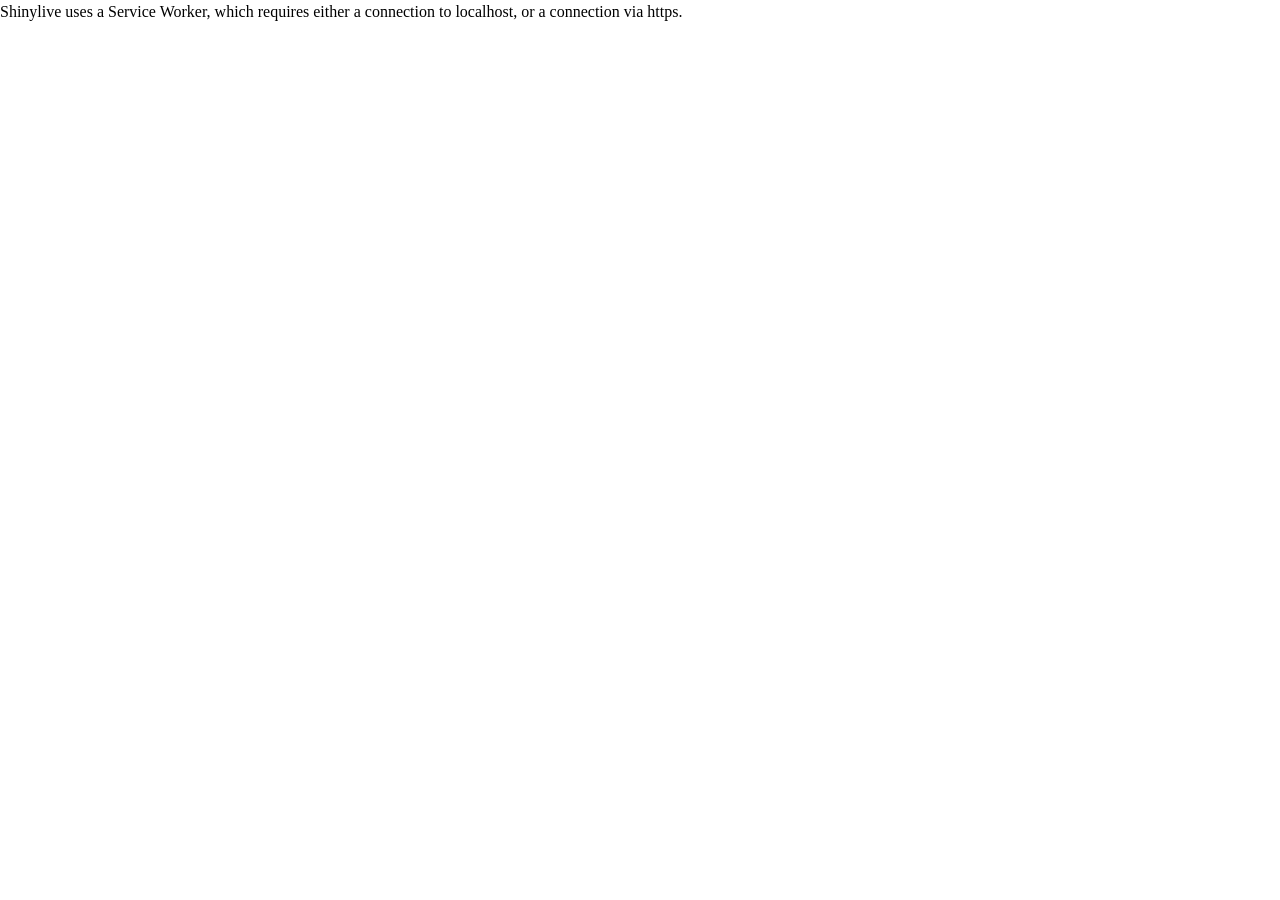
<file: docs/index.html>
<!doctype html>
<html lang="en">
  <head>
    <meta charset="UTF-8" />
    <meta name="viewport" content="width=device-width, initial-scale=1.0" />
    <title>Schizomida Trait Data Base (STDB)</title>
    <script
      src="./shinylive/load-shinylive-sw.js"
      type="module"
    ></script>
    <script type="module">
      import { runExportedApp } from "./shinylive/shinylive.js";
      runExportedApp({
        id: "root",
        appEngine: "r",
        relPath: "",
      });
    </script>
    <link rel="stylesheet" href="./shinylive/style-resets.css" />
    <link rel="stylesheet" href="./shinylive/shinylive.css" />
    <link rel="icon" type="image/png" href="/Schizomida/favicon-96x96.png" sizes="96x96" />
    <link rel="icon" type="image/svg+xml" href="/Schizomida/favicon.svg" />
    <link rel="shortcut icon" href="/Schizomida/favicon.ico" />
    <link rel="apple-touch-icon" sizes="180x180" href="/Schizomida/apple-touch-icon.png" />
    <link rel="manifest" href="/Schizomida/site.webmanifest" />
    <link rel="shortcut icon" type="image/ico" href="/favicon.ico"/>
    <meta name="viewport" content="width=device-width, initial-scale=1, orientation=auto"/>
    <meta name="description" content="The Schizomida Trait Data Base hosts taxonomic and morphological data on extant and extinct short-tailed whip-scorpions. The Data Base and website infrastructure are entirely open-source. The Data Base is hosted as a webapp using the shiny R framework and the webR/shinylive serverless infrastructure."/>
    <meta name="github-repo" content="willgearty/Schizomida"/>
    <meta name="twitter:title" content="Schizomida Trait Data Base (STDB)"/>
    <meta name="twitter:description" content="The Schizomida Trait Data Base hosts taxonomic and morphological data on extant and extinct short-tailed whip-scorpions. The Data Base and website infrastructure are entirely open-source. The Data Base is hosted as a webapp using the shiny R framework and the webR/shinylive serverless infrastructure."/>
    <meta name="twitter:url" content="https://williamgearty.com/Schizomida/"/>
    <meta name="twitter:image" content="https://williamgearty.com/Schizomida/schizomida.png"/>
    <meta name="twitter:image:alt" content="A photo of Bucinozomus hortuspalmarum (c) Melvyn Yeo"/>
    <meta name="twitter:card" content="summary"/>
    <meta name="twitter:creator" content="@willgearty"/>
    <meta name="twitter:site" content="@willgearty"/>
    <meta property="og:title" content="Schizomida Trait Data Base (STDB)"/>
    <meta property="og:description" content="The Schizomida Trait Data Base hosts taxonomic and morphological data on extant and extinct short-tailed whip-scorpions. The Data Base and website infrastructure are entirely open-source. The Data Base is hosted as a webapp using the shiny R framework and the webR/shinylive serverless infrastructure."/>
    <meta property="og:url" content="https://williamgearty.com/Schizomida/"/>
    <meta property="og:image" content="https://williamgearty.com/Schizomida/schizomida.png"/>
    <meta property="og:image:alt" content="A photo of Bucinozomus hortuspalmarum (c) Melvyn Yeo"/>
    <meta property="og:type" content="website"/>
    <meta property="og:locale" content="en_US"/>
    <meta property="article:author" content="William Gearty"/>
    <meta property="article:author" content="Sandro Pascal Müller"/>
    <meta property="article:author" content="Ilian De Francesco Magnussen"/>
    <!-- Google tag (gtag.js) -->
    <script async src='https://www.googletagmanager.com/gtag/js?id=G-B48C68KGQJ'></script>
    <script>
      window.dataLayer = window.dataLayer || [];
      function gtag(){dataLayer.push(arguments);}
      gtag('js', new Date());
      gtag('config', 'G-B48C68KGQJ');
    </script>
  </head>
  <body>
    
    <div style="height: 100vh; width: 100vw" id="root"></div>
    
  </body>
</html>
</file>
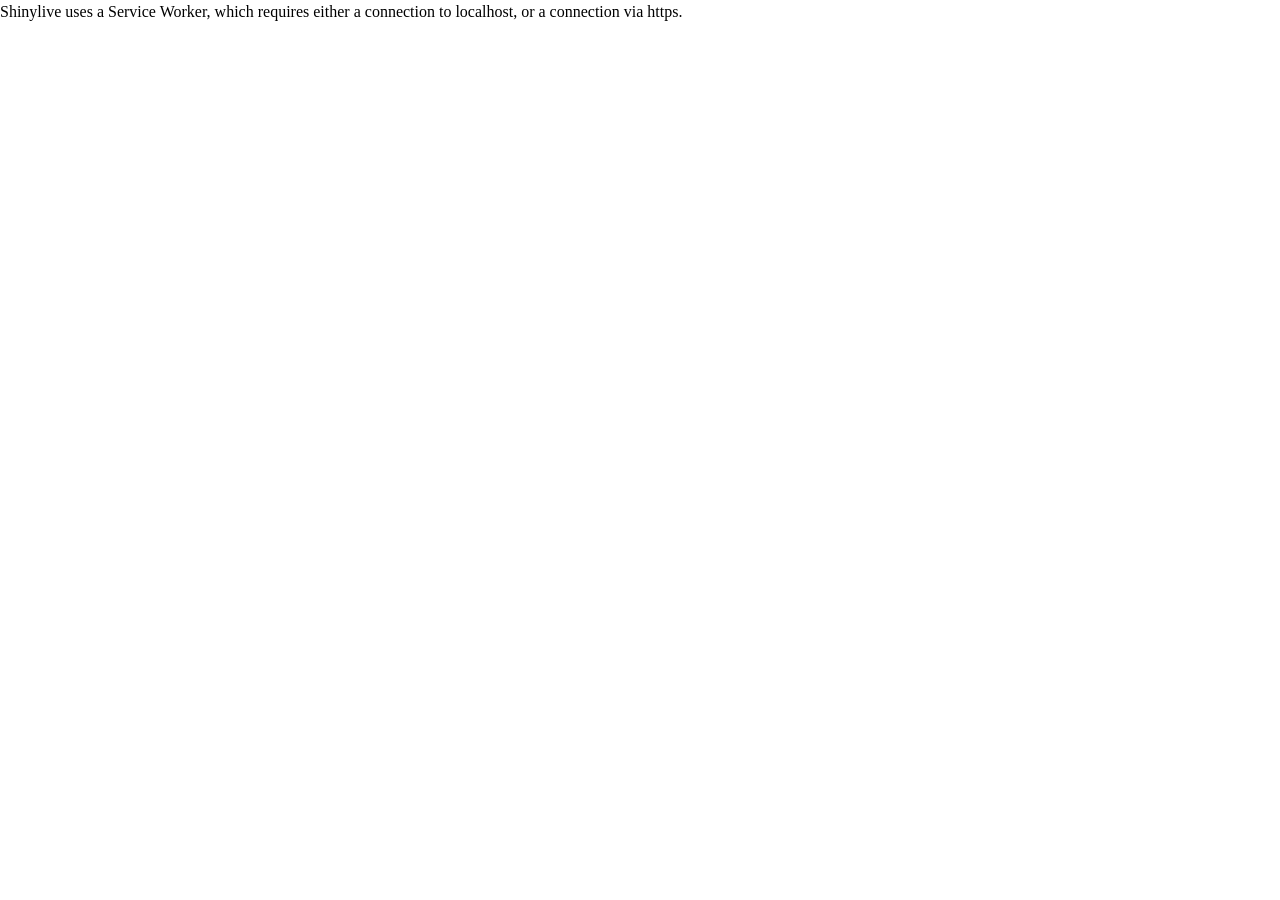
<file: site/index.html>
<!DOCTYPE html>
<html lang="en">
  <head>
    <meta charset="UTF-8" />
    <meta name="viewport" content="width=device-width, initial-scale=1.0" />
    <title>Shiny App</title>
    <script
      src="./shinylive/load-shinylive-sw.js"
      type="module"
    ></script>
    <script type="module">
      import { runApp } from "./shinylive/shinylive.js";
      const response = await fetch("./app.json");
      if (!response.ok) {
        throw new Error("HTTP error loading app.json: " + response.status);
      }
      const appFiles = await response.json();

      const appRoot = document.getElementById("root");
      runApp(appRoot, "viewer", {startFiles: appFiles}, "r");
    </script>
    <link rel="stylesheet" href="./shinylive/style-resets.css" />
    <link rel="stylesheet" href="./shinylive/shinylive.css" />
  </head>
  <body>
    <div style="height: 100vh; width: 100vw" id="root"></div>
  </body>
</html>
</file>
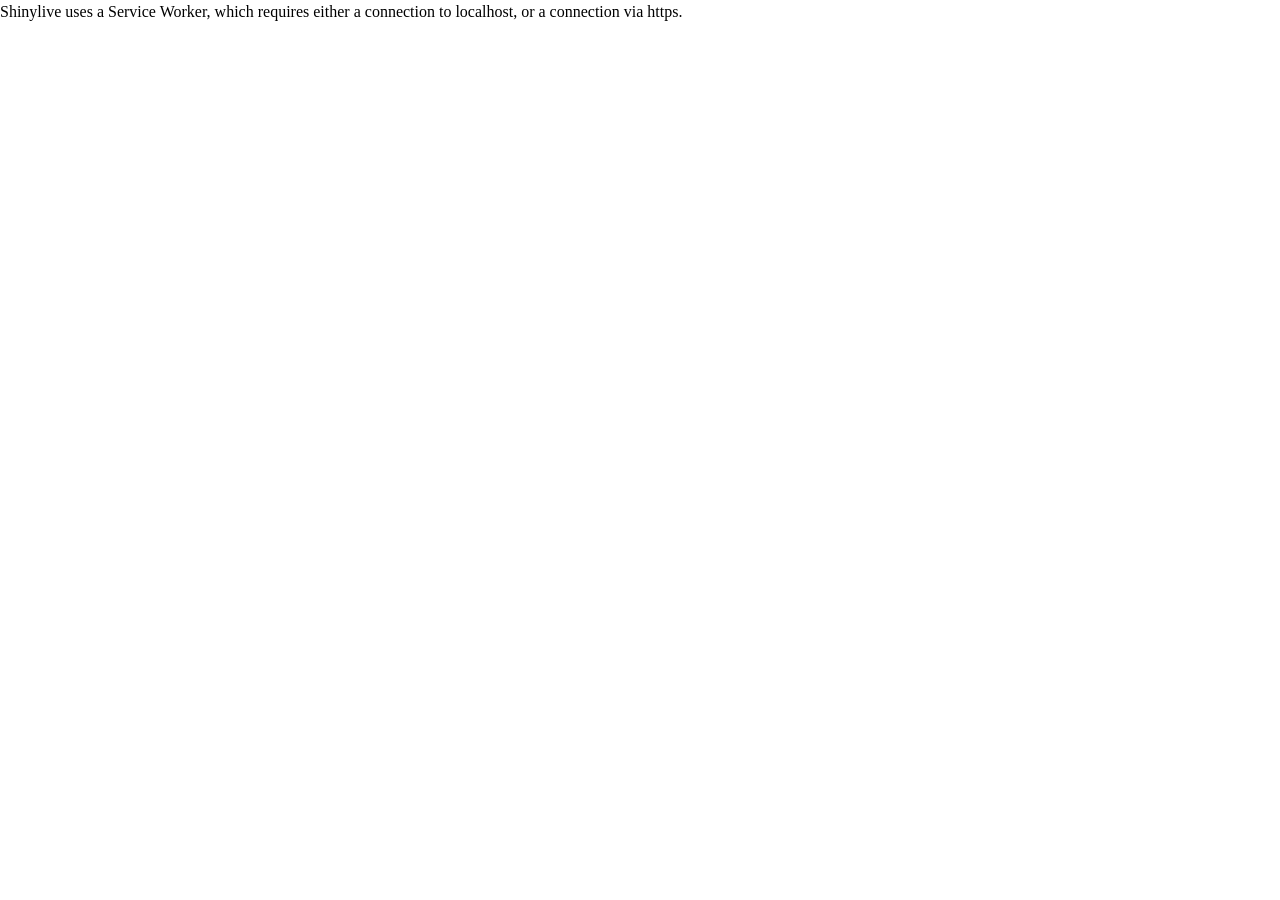
<file: docs/edit/index.html>
<!doctype html>
<html xmlns="http://www.w3.org/1999/xhtml" lang="en">
  <head>
    <title>Redirect to editable app</title>
    <meta
      http-equiv="refresh"
      content="0;URL='../index.html?_shinylive-mode=editor-terminal-viewer'"
    />
  </head>
  <body></body>
</html>
</file>
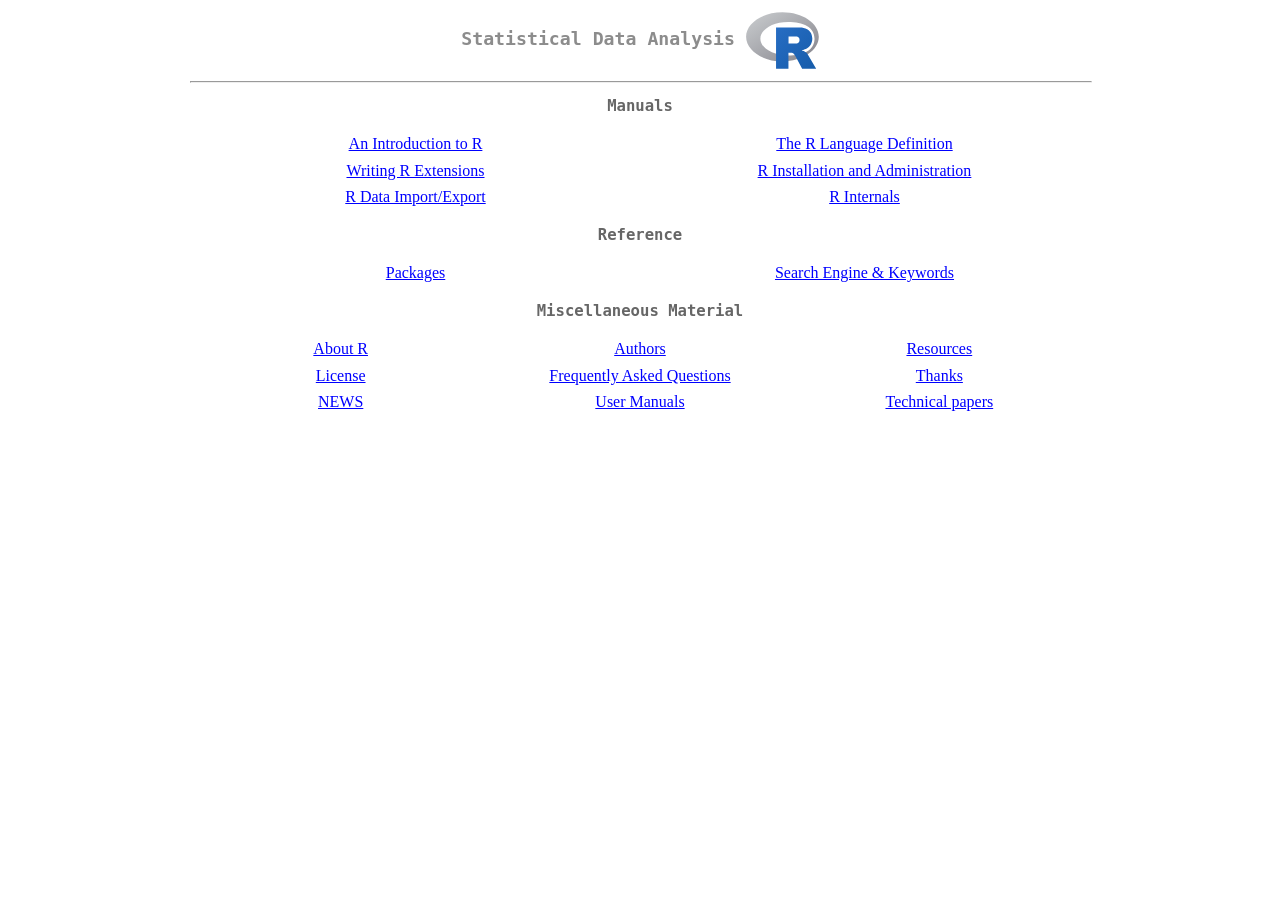
<file: site/shinylive/webr/vfs/usr/lib/R/doc/html/index.html>
<!DOCTYPE html>
<html>
<head>
<title>The R Language</title>
<meta http-equiv="Content-Type" content="text/html; charset=utf-8" />
<meta name="viewport" content="width=device-width, initial-scale=1.0, user-scalable=yes" />
<link rel="stylesheet" type="text/css" href="R.css" />
</head>
<body>
<div class="container">

<h1>Statistical Data Analysis
<img class="toplogo" src="Rlogo.svg" alt="[R logo]"> 
</h1>

<hr style="width: 100%;">

<h2>Manuals</h2>

<table style="width: 100%;">
  <tr>
    <td style="text-align: center; width: 50%;">
    <a href="../manual/R-intro.html">An Introduction to R</a>
    </td>
    <td style="text-align: center; width: 50%;">
    <a href="../manual/R-lang.html">The R Language Definition</a>
    </td>
  </tr>
  <tr>
    <td style="text-align: center; width: 50%;">
    <a href="../manual/R-exts.html">Writing R Extensions</a>
    </td>
    <td style="text-align: center; width: 50%;">
    <a href="../manual/R-admin.html">R Installation and Administration</a>
    </td>
  </tr>  
  <tr>
    <td style="text-align: center; width: 50%;">
    <a href="../manual/R-data.html">R Data Import/Export</a>
    </td>
    <td style="text-align: center; width: 50%;">
    <a href="../manual/R-ints.html">R Internals</a>
    </td>
  </tr>
</table>


<h2>Reference</h2>

<table style="width: 100%;">
<tr>
<td style="text-align: center; width: 50%;"><a href="packages.html">Packages</a></td>
<td style="text-align: center; width: 50%;"><a href="Search.html">Search Engine &amp; Keywords</a></td>
</tr>
</table>

<h2>Miscellaneous Material</h2>

<table style="width: 100%;">
<tr>
<td style="text-align: center; width: 33%;"><a href="about.html">About R</a> </td>
<td style="text-align: center; width: 33%;"><a href="../AUTHORS">Authors</a> </td>
<td style="text-align: center; width: 33%;"><a href="resources.html">Resources</a></td>
</tr>
<tr>
<td style="text-align: center; width: 33%;"><a href="../COPYING">License</a></td>
<td style="text-align: center; width: 33%;"><a href="../manual/R-FAQ.html">Frequently Asked Questions</a> </td>
<td style="text-align: center; width: 33%;"><a href="../THANKS">Thanks</a> </td>
</tr>
<tr>
<td style="text-align: center; width: 33%;"><a href="NEWS.html">NEWS</a></td>
<td style="text-align: center; width: 33%;"><a href="UserManuals.html">User Manuals</a></td>
<td style="text-align: center; width: 33%;"><a href="http://developer.R-project.org/TechDocs">Technical papers</a></td>
</tr>
</table>

</div>
</body>
</html>
</file>
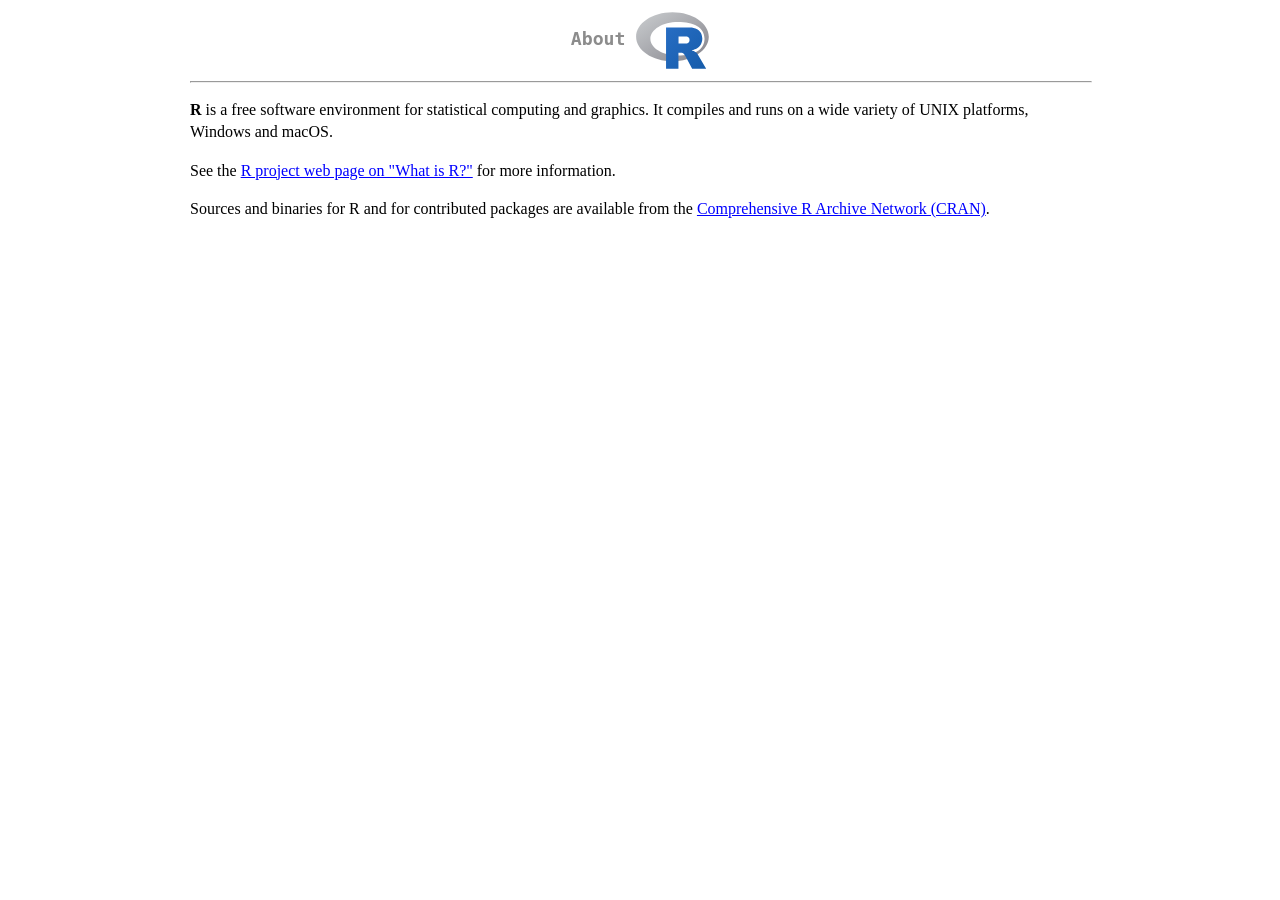
<file: site/shinylive/webr/vfs/usr/lib/R/doc/html/about.html>
<!DOCTYPE html>
<html>
<head>
<title>R: About R</title>
<meta http-equiv="Content-Type" content= "text/html; charset=us-ascii" />
<meta name="viewport" content="width=device-width, initial-scale=1.0, user-scalable=yes" />
<link rel="stylesheet" type="text/css" href="R.css" />
</head>
<body>
<div class="container">

<h1>About <img class="toplogo" src="Rlogo.svg" alt="[R logo]"></h1>

<hr style="width: 100%;">

<p>
<b>R</b> is a free software environment for statistical computing and
graphics.  It compiles and runs on a wide variety of UNIX platforms,
Windows and macOS.
</p>

<p>
See the 
<a href="https://www.R-project.org/about.html">R project web page on
  "What is R?"</a> 
for more information.
</p>

<p>
Sources and binaries for R and for contributed packages are available
from the 
<a href="https://CRAN.R-project.org">Comprehensive R Archive Network
  (CRAN)</a>.
</p>

</div>
</body>
</html>
</file>
<file: docs/shinylive/shinylive.css>
/* Shinylive 0.10.8
// Copyright 2026 Posit, PBC */
/* src/Components/App.css */
@font-face {
  font-family: "Source Sans Pro";
  src: url("./SourceSansPro-Regular.otf-PVQ5ZP77.woff2") format("woff2");
  font-weight: normal;
  font-style: normal;
}
:root {
  --colors-grey: grey;
  --colors-blue: #007bc2;
  --colors-blue-dark: hsl(207, 69%, 35%);
  --colors-red: #c10000;
  --colors-white: white;
  --colors-bg: white;
  --colors-fg: #333;
  --font-face:
    "Source Sans Pro",
    Arial,
    Helvetica,
    sans-serif;
  --font-size: 14px;
  --font-mono-face:
    Menlo,
    Monaco,
    Consolas,
    "Liberation Mono",
    "Courier New",
    monospace;
  --font-mono-size: 12px;
  --panel-roundness: 5px;
  --button-roundness: 5px;
  --container-roundness: calc(var(--panel-roundness) * 1.4);
  --shadow-color: 0deg 0% 56%;
  --shadow-elevation-low:
    0.3px 0.4px 0.6px hsl(var(--shadow-color) / 0.34),
    0.5px 0.7px 1px -1.2px hsl(var(--shadow-color) / 0.34),
    1.2px 1.7px 2.3px -2.5px hsl(var(--shadow-color) / 0.34);
  --shadow-elevation-medium:
    0.3px 0.4px 0.6px hsl(var(--shadow-color) / 0.36),
    1px 1.4px 1.9px -0.8px hsl(var(--shadow-color) / 0.36),
    2.6px 3.4px 4.8px -1.7px hsl(var(--shadow-color) / 0.36),
    6.2px 8.3px 11.7px -2.5px hsl(var(--shadow-color) / 0.36);
}
.shinylive-container {
  --pad: 2px;
  height: 100%;
  width: 100%;
  min-height: 100px;
  min-width: 400px;
  padding: var(--pad);
  border-radius: var(--container-roundness);
  background-color: #e6e6e6;
}
.shinylive-container.viewer {
  --pad: 0;
  min-width: unset;
}
.shinylive-container > div {
  border-radius: var(--panel-roundness);
  background-color: var(--colors-bg);
}
.shinylive-example-selector {
  grid-area: exampleselector;
}
.shinylive-editor {
  grid-area: editor;
}
.shinylive-terminal {
  grid-area: terminal;
}
.shinylive-viewer {
  grid-area: viewer;
}
button {
  background-color: var(--colors-blue);
  color: var(--colors-white);
  font-family: var(--font-face);
  font-size: var(--font-size);
  border-style: solid;
  border-color: var(--colors-white);
  border-radius: var(--button-roundness);
  cursor: pointer;
  padding: 0.2rem 0.5rem;
}
button:disabled {
  cursor: default;
  background-color: #c8c8c8;
}
.shinylive-container.editor-cell {
  padding: 0;
}
.shinylive-container.editor-cell .shinylive-editor {
  border-bottom-right-radius: 0;
  border-bottom-left-radius: 0;
}
.shinylive-container.editor-cell .shinylive-output-cell {
  border-top: 2px solid #eeeff2;
  border-top-right-radius: 0;
  border-top-left-radius: 0;
}
.shinylive-container.editor-cell .shinylive-output-cell .rendered-html {
  padding: 2px 12px 3px 12px;
}
.shinylive-container.editor-cell .shinylive-output-cell pre.output-content {
  border-top-right-radius: 0;
  border-top-left-radius: 0;
  background-color: #eeeff2;
  font-size: 13px;
  line-height: 1.8;
  padding: 2px 12px 5px 12px;
  margin-bottom: 0;
  color: #666;
}
.shinylive-container.editor-cell .editor-container {
  padding: 0;
}
.shinylive-container.editor-cell .cm-scroller {
  padding: 12px 12px 4px 12px;
}

/* src/Components/ExampleSelector.css */
.shinylive-example-selector {
  padding: 3px 3px 3px 8px;
  font-family: var(--font-face);
  --indent: 8px;
  --divider-color: #f1f1f1;
}
.shinylive-example-selector > .categories {
  height: 100%;
  overflow-y: auto;
  padding: var(--indent);
}
.shinylive-example-selector > .categories .category-title {
  color: var(--colors-blue, blue);
  margin-top: calc(var(--indent) * 2);
}
.shinylive-example-selector .example {
  --v-pad: calc(var(--indent));
  --h-pad: calc(var(--indent) * 2);
  padding-left: var(--h-pad);
  padding-top: var(--v-pad);
  padding-bottom: var(--v-pad);
  cursor: default;
  position: relative;
  --sidebar-color: var(--colors-grey);
  --sidebar-indent: calc(var(--indent) / 1.3);
  --sidebar-w: 1px;
}
.shinylive-example-selector .example > a {
  text-decoration: unset;
  color: unset;
  cursor: unset;
}
.shinylive-example-selector .example:hover:not(.selected) {
  cursor: pointer;
}
.shinylive-example-selector .example.selected,
.shinylive-example-selector .example:hover {
  --sidebar-w: 4px;
}
.shinylive-example-selector .example.selected {
  --sidebar-color: var(--colors-blue, blue);
}
.shinylive-example-selector .example:before {
  content: "";
  position: absolute;
  height: 70%;
  top: 15%;
  width: var(--sidebar-w);
  border-radius: var(--button-roundness, 5px);
  left: calc(var(--sidebar-indent) - var(--sidebar-w) - 1px);
  background-color: var(--sidebar-color);
}
.shinylive-example-selector .example .title {
  font-weight: 500;
}
.shinylive-example-selector .example .about {
  color: var(--colors-grey, grey);
  font-size: small;
  font-style: italic;
  font-weight: 400;
}
.shinylive-example-selector > .categories > section > .divider {
  width: 100%;
  height: 1px;
  background-color: var(--divider-color);
}

/* src/Components/HeaderBar.css */
.HeaderBar {
  height: 30px;
  padding: 3px 8px;
  background-color: #007BC2;
  font-family: var(--font-face);
  font-size: 1.1rem;
  color: var(--colors-white);
  display: flex;
}
.HeaderBar > a.page-title {
  display: inherit;
  color: var(--colors-white);
  text-decoration: none;
  flex-direction: row;
  margin-right: auto;
}
.HeaderBar .shiny-logo {
  height: 22px;
  display: inline-block;
  margin-right: 6px;
  margin-left: 4px;
  margin-top: 1px;
}
.HeaderBar > div {
  flex-direction: row;
  margin-right: 1rem;
}
.HeaderBar button.code-run-button {
  border: none;
  font-size: 0.9rem;
  padding: 0.2rem 0.5rem;
  background-color: transparent;
  white-space: nowrap;
  fill: rgba(255, 255, 255, 0.8);
}
.HeaderBar button.code-run-button svg.shinylive-icon {
  font-size: 1em;
}
.HeaderBar button.code-run-button span.button-label {
  vertical-align: 0.15em;
  margin-left: 0.3em;
}
.HeaderBar .code-run-button:hover {
  color: var(--colors-white);
  fill: var(--colors-white);
}

/* src/Components/Icons.css */
.shinylive-icon {
  display: inline-block;
  height: 1em;
}

/* src/Components/OutputCell.css */
.shinylive-output-cell div.rendered-html table {
  border: none;
  border-collapse: collapse;
  border-spacing: 0;
  color: black;
  font-size: 90%;
  table-layout: fixed;
}
.shinylive-output-cell div.rendered-html thead {
  border-bottom: 1px solid black;
  vertical-align: bottom;
}
.shinylive-output-cell div.rendered-html tr,
.shinylive-output-cell div.rendered-html th,
.shinylive-output-cell div.rendered-html td {
  text-align: right;
  vertical-align: middle;
  padding: 0.5em 0.5em;
  line-height: normal;
  white-space: normal;
  max-width: none;
  border: none;
}
.shinylive-output-cell div.rendered-html th {
  font-weight: bold;
}
.shinylive-output-cell div.rendered-html tbody tr:nth-child(odd) {
  background: #f5f5f5;
}
.shinylive-output-cell div.rendered-html tbody tr:hover {
  background: rgba(66, 165, 245, 0.2);
}

/* src/Components/ResizableGrid/ResizableGrid.css */
.ResizableGrid {
  --pad: 2px;
  --panel-gap: 3px;
  --sizer-margin-offset: calc(-1 * var(--panel-gap));
  --expansion-scale: 3;
  height: 100%;
  width: 100%;
  min-height: 80px;
  min-width: 400px;
  display: grid;
  padding: 0;
  gap: var(--panel-gap);
  position: relative;
}
.ResizableGrid > * {
  min-width: 0;
  min-height: 0;
}
div.ResizableGrid--col-sizer,
div.ResizableGrid--row-sizer {
  opacity: 0;
  position: relative;
  transition: transform 1s 0.5s;
}
.ResizableGrid--col-sizer {
  grid-row: 1/-1;
  width: var(--panel-gap);
  margin-left: var(--sizer-margin-offset);
  height: 100%;
  cursor: ew-resize;
}
.ResizableGrid--row-sizer {
  grid-column: 1/-1;
  height: var(--panel-gap);
  margin-top: var(--sizer-margin-offset);
  width: 100%;
  cursor: ns-resize;
}
.ResizableGrid--col-sizer:hover,
.ResizableGrid--row-sizer:hover {
  z-index: 9999;
  transition: transform 0s;
}
.ResizableGrid--col-sizer:hover {
  transform: scaleX(var(--expansion-scale));
}
.ResizableGrid--row-sizer:hover {
  transform: scaleY(var(--expansion-scale));
}
div#size-detection-cell {
  width: 100%;
  height: 100%;
  grid-row: 1/-1;
  grid-column: 1/-1;
}

/* node_modules/xterm/css/xterm.css */
.xterm {
  cursor: text;
  position: relative;
  user-select: none;
  -ms-user-select: none;
  -webkit-user-select: none;
}
.xterm.focus,
.xterm:focus {
  outline: none;
}
.xterm .xterm-helpers {
  position: absolute;
  top: 0;
  z-index: 5;
}
.xterm .xterm-helper-textarea {
  padding: 0;
  border: 0;
  margin: 0;
  position: absolute;
  opacity: 0;
  left: -9999em;
  top: 0;
  width: 0;
  height: 0;
  z-index: -5;
  white-space: nowrap;
  overflow: hidden;
  resize: none;
}
.xterm .composition-view {
  background: #000;
  color: #FFF;
  display: none;
  position: absolute;
  white-space: nowrap;
  z-index: 1;
}
.xterm .composition-view.active {
  display: block;
}
.xterm .xterm-viewport {
  background-color: #000;
  overflow-y: scroll;
  cursor: default;
  position: absolute;
  right: 0;
  left: 0;
  top: 0;
  bottom: 0;
}
.xterm .xterm-screen {
  position: relative;
}
.xterm .xterm-screen canvas {
  position: absolute;
  left: 0;
  top: 0;
}
.xterm .xterm-scroll-area {
  visibility: hidden;
}
.xterm-char-measure-element {
  display: inline-block;
  visibility: hidden;
  position: absolute;
  top: 0;
  left: -9999em;
  line-height: normal;
}
.xterm.enable-mouse-events {
  cursor: default;
}
.xterm.xterm-cursor-pointer,
.xterm .xterm-cursor-pointer {
  cursor: pointer;
}
.xterm.column-select.focus {
  cursor: crosshair;
}
.xterm .xterm-accessibility,
.xterm .xterm-message {
  position: absolute;
  left: 0;
  top: 0;
  bottom: 0;
  right: 0;
  z-index: 10;
  color: transparent;
  pointer-events: none;
}
.xterm .live-region {
  position: absolute;
  left: -9999px;
  width: 1px;
  height: 1px;
  overflow: hidden;
}
.xterm-dim {
  opacity: 1 !important;
}
.xterm-underline-1 {
  text-decoration: underline;
}
.xterm-underline-2 {
  text-decoration: double underline;
}
.xterm-underline-3 {
  text-decoration: wavy underline;
}
.xterm-underline-4 {
  text-decoration: dotted underline;
}
.xterm-underline-5 {
  text-decoration: dashed underline;
}
.xterm-overline {
  text-decoration: overline;
}
.xterm-overline.xterm-underline-1 {
  text-decoration: overline underline;
}
.xterm-overline.xterm-underline-2 {
  text-decoration: overline double underline;
}
.xterm-overline.xterm-underline-3 {
  text-decoration: overline wavy underline;
}
.xterm-overline.xterm-underline-4 {
  text-decoration: overline dotted underline;
}
.xterm-overline.xterm-underline-5 {
  text-decoration: overline dashed underline;
}
.xterm-strikethrough {
  text-decoration: line-through;
}
.xterm-screen .xterm-decoration-container .xterm-decoration {
  z-index: 6;
  position: absolute;
}
.xterm-screen .xterm-decoration-container .xterm-decoration.xterm-decoration-top-layer {
  z-index: 7;
}
.xterm-decoration-overview-ruler {
  z-index: 8;
  position: absolute;
  top: 0;
  right: 0;
  pointer-events: none;
}
.xterm-decoration-top {
  z-index: 2;
  position: relative;
}

/* src/Components/Terminal.css */
.shinylive-terminal.terminal {
  height: 100%;
  position: relative;
  overflow: hidden;
  padding: 0.5rem;
  --color: #333;
  --background: white;
  --size: 1;
  --font:
    Menlo,
    Monaco,
    Consolas,
    "Liberation Mono",
    "Courier New",
    monospace;
}
.xterm {
  padding: 8px;
}

/* src/Components/LoadingAnimation.css */
.loading-animation {
  --animation-start-color: #fafafa;
  --animation-end-color: #cccccc;
  --hex-width: 16px;
  background-color: inherit;
  box-shadow: inherit;
  text-align: center;
  font-size: 0;
  -webkit-animation: loading-animation-fade-in 1s;
  animation: loading-animation-fade-in 1s;
}
.loading-animation .hex {
  display: inline-block;
  position: relative;
  width: var(--hex-width);
  height: calc(0.57735 * var(--hex-width));
  margin: calc(0.216 * var(--hex-width)) calc(var(--hex-width) / 12);
  background-color: var(--animation-start-color);
  vertical-align: middle;
  -webkit-animation: loading-animation-pulse 3.75s infinite;
  animation: loading-animation-pulse 3.75s infinite;
}
.loading-animation .hex::before,
.loading-animation .hex::after {
  content: "";
  display: block;
  position: absolute;
  width: calc(0.7071 * var(--hex-width));
  height: calc(0.7071 * var(--hex-width));
  background-color: inherit;
  transform-origin: 0 0;
  transform: scaleY(0.57735) rotate(-45deg);
  animation: inherit;
}
.loading-animation .hex::before {
  top: 0;
}
.loading-animation .hex::after {
  top: calc(0.57735 * var(--hex-width));
}
.loading-animation .hex:nth-of-type(2n) {
  -webkit-animation-delay: 0s;
  animation-delay: 0s;
}
.loading-animation .hex:nth-of-type(2n+1) {
  -webkit-animation-delay: -1.1s;
  animation-delay: -1.05s;
}
.loading-animation .hex:nth-of-type(2n+2) {
  -webkit-animation-delay: -1.97s;
  animation-delay: -1.97s;
}
.loading-animation .hex:nth-of-type(2n+3) {
  -webkit-animation-delay: -1.8s;
  animation-delay: -1.8s;
}
.loading-animation .hex:nth-of-type(2n+4) {
  -webkit-animation-delay: -1.1s;
  animation-delay: -1.1s;
}
.loading-animation .hex:nth-of-type(2n+5) {
  -webkit-animation-delay: -1.1s;
  animation-delay: -1.1s;
}
.loading-animation .hex:nth-of-type(2n+6) {
  -webkit-animation-delay: -1.8s;
  animation-delay: -1.8s;
}
.loading-animation .hex:nth-of-type(2n+7) {
  -webkit-animation-delay: -1.7s;
  animation-delay: -1.7s;
}
.loading-animation .hex:nth-of-type(2n+8) {
  -webkit-animation-delay: -1.2s;
  animation-delay: -1.2s;
}
.loading-animation .hex:nth-of-type(2n+9) {
  -webkit-animation-delay: -1.3s;
  animation-delay: -1.3s;
}
.loading-animation .hex:nth-of-type(2n+11) {
  -webkit-animation-delay: -1.6s;
  animation-delay: -1.6s;
}
.loading-animation .hex:nth-of-type(2n+12) {
  -webkit-animation-delay: -1.6s;
  animation-delay: -1.6s;
}
.loading-animation .hex:nth-of-type(2n+13) {
  -webkit-animation-delay: -1.3s;
  animation-delay: -1.3s;
}
.loading-animation .hex:nth-of-type(2n+14) {
  -webkit-animation-delay: -1.3s;
  animation-delay: -1.3s;
}
.loading-animation .hex:nth-of-type(2n+15) {
  -webkit-animation-delay: -1.5s;
  animation-delay: -1.5s;
}
.loading-animation .hex:nth-of-type(2n+16) {
  -webkit-animation-delay: -1.5s;
  animation-delay: -1.5s;
}
.loading-animation .hex:nth-of-type(2n+17) {
  -webkit-animation-delay: -1.3s;
  animation-delay: -1.3s;
}
.loading-animation .hex:nth-of-type(2n+18) {
  -webkit-animation-delay: -1.4s;
  animation-delay: -1.4s;
}
.loading-animation .hex:nth-of-type(2n+19) {
  -webkit-animation-delay: -1.45s;
  animation-delay: -1.45s;
}
.loading-animation .spacer {
  display: inline-block;
  width: calc(var(--hex-width) * 14 / 12);
}
@keyframes loading-animation-pulse {
  0% {
    background-color: var(--animation-start-color);
  }
  50% {
    background-color: var(--animation-end-color);
  }
  100% {
    background-color: var(--animation-start-color);
  }
}
@keyframes loading-animation-fade-in {
  0% {
    opacity: 0;
  }
  20% {
    opacity: 0;
  }
  100% {
    opacity: 1;
  }
}

/* src/Components/Viewer.css */
.shinylive-viewer {
  height: 100%;
  width: 100%;
  position: relative;
}
.app-frame {
  border-radius: var(--panel-roundness);
  border: 0;
}
.shinylive-viewer iframe {
  background-color: white;
  width: 100%;
  height: 100%;
  display: block;
}
.shinylive-viewer .loading-wrapper {
  overflow: auto;
  background-color: white;
  position: absolute;
  height: 100%;
  width: 100%;
  top: 0px;
  left: 0px;
  display: flex;
  justify-content: center;
  align-items: center;
}
.shinylive-viewer .loading-wrapper.loading-wrapper-error {
  justify-content: left;
}
.shinylive-viewer .loading-wrapper .error-alert {
  text-align: center;
  font-size: 1.4rem;
  font-family: var(--font-face);
  -webkit-animation: loading-animation-fade-in 0.5s;
  animation: loading-animation-fade-in 0.5s;
}
.shinylive-viewer .loading-wrapper .error-alert .error-icon {
  display: inline-block;
  text-align: center;
  width: 85px;
  margin-bottom: 0.5rem;
}
.shinylive-viewer .loading-wrapper .error-alert .error-log {
  font-size: 0.7rem;
  text-align: left;
  padding: 0.3rem;
}
@keyframes loading-animation-fade-in {
  0% {
    opacity: 0;
  }
  100% {
    opacity: 1;
  }
}

/* node_modules/balloon-css/balloon.min.css */
:root {
  --balloon-border-radius: 2px;
  --balloon-color: rgba(16,16,16,0.95);
  --balloon-text-color: #fff;
  --balloon-font-size: 12px;
  --balloon-move: 4px;
}
button[aria-label][data-balloon-pos] {
  overflow: visible;
}
[aria-label][data-balloon-pos] {
  position: relative;
  cursor: pointer;
}
[aria-label][data-balloon-pos]:after {
  opacity: 0;
  pointer-events: none;
  transition: all 0.18s ease-out 0.18s;
  text-indent: 0;
  font-family:
    -apple-system,
    BlinkMacSystemFont,
    "Segoe UI",
    Roboto,
    Oxygen,
    Ubuntu,
    Cantarell,
    "Open Sans",
    "Helvetica Neue",
    sans-serif;
  font-weight: normal;
  font-style: normal;
  text-shadow: none;
  font-size: var(--balloon-font-size);
  background: var(--balloon-color);
  border-radius: 2px;
  color: var(--balloon-text-color);
  border-radius: var(--balloon-border-radius);
  content: attr(aria-label);
  padding: .5em 1em;
  position: absolute;
  white-space: nowrap;
  z-index: 10;
}
[aria-label][data-balloon-pos]:before {
  width: 0;
  height: 0;
  border: 5px solid transparent;
  border-top-color: var(--balloon-color);
  opacity: 0;
  pointer-events: none;
  transition: all 0.18s ease-out 0.18s;
  content: "";
  position: absolute;
  z-index: 10;
}
[aria-label][data-balloon-pos]:hover:before,
[aria-label][data-balloon-pos]:hover:after,
[aria-label][data-balloon-pos][data-balloon-visible]:before,
[aria-label][data-balloon-pos][data-balloon-visible]:after,
[aria-label][data-balloon-pos]:not([data-balloon-nofocus]):focus:before,
[aria-label][data-balloon-pos]:not([data-balloon-nofocus]):focus:after {
  opacity: 1;
  pointer-events: none;
}
[aria-label][data-balloon-pos].font-awesome:after {
  font-family:
    FontAwesome,
    -apple-system,
    BlinkMacSystemFont,
    "Segoe UI",
    Roboto,
    Oxygen,
    Ubuntu,
    Cantarell,
    "Open Sans",
    "Helvetica Neue",
    sans-serif;
}
[aria-label][data-balloon-pos][data-balloon-break]:after {
  white-space: pre;
}
[aria-label][data-balloon-pos][data-balloon-break][data-balloon-length]:after {
  white-space: pre-line;
  word-break: break-word;
}
[aria-label][data-balloon-pos][data-balloon-blunt]:before,
[aria-label][data-balloon-pos][data-balloon-blunt]:after {
  transition: none;
}
[aria-label][data-balloon-pos][data-balloon-pos=up]:hover:after,
[aria-label][data-balloon-pos][data-balloon-pos=up][data-balloon-visible]:after,
[aria-label][data-balloon-pos][data-balloon-pos=down]:hover:after,
[aria-label][data-balloon-pos][data-balloon-pos=down][data-balloon-visible]:after {
  transform: translate(-50%, 0);
}
[aria-label][data-balloon-pos][data-balloon-pos=up]:hover:before,
[aria-label][data-balloon-pos][data-balloon-pos=up][data-balloon-visible]:before,
[aria-label][data-balloon-pos][data-balloon-pos=down]:hover:before,
[aria-label][data-balloon-pos][data-balloon-pos=down][data-balloon-visible]:before {
  transform: translate(-50%, 0);
}
[aria-label][data-balloon-pos][data-balloon-pos*=-left]:after {
  left: 0;
}
[aria-label][data-balloon-pos][data-balloon-pos*=-left]:before {
  left: 5px;
}
[aria-label][data-balloon-pos][data-balloon-pos*=-right]:after {
  right: 0;
}
[aria-label][data-balloon-pos][data-balloon-pos*=-right]:before {
  right: 5px;
}
[aria-label][data-balloon-pos][data-balloon-po*=-left]:hover:after,
[aria-label][data-balloon-pos][data-balloon-po*=-left][data-balloon-visible]:after,
[aria-label][data-balloon-pos][data-balloon-pos*=-right]:hover:after,
[aria-label][data-balloon-pos][data-balloon-pos*=-right][data-balloon-visible]:after {
  transform: translate(0, 0);
}
[aria-label][data-balloon-pos][data-balloon-po*=-left]:hover:before,
[aria-label][data-balloon-pos][data-balloon-po*=-left][data-balloon-visible]:before,
[aria-label][data-balloon-pos][data-balloon-pos*=-right]:hover:before,
[aria-label][data-balloon-pos][data-balloon-pos*=-right][data-balloon-visible]:before {
  transform: translate(0, 0);
}
[aria-label][data-balloon-pos][data-balloon-pos^=up]:before,
[aria-label][data-balloon-pos][data-balloon-pos^=up]:after {
  bottom: 100%;
  transform-origin: top;
  transform: translate(0, var(--balloon-move));
}
[aria-label][data-balloon-pos][data-balloon-pos^=up]:after {
  margin-bottom: 10px;
}
[aria-label][data-balloon-pos][data-balloon-pos=up]:before,
[aria-label][data-balloon-pos][data-balloon-pos=up]:after {
  left: 50%;
  transform: translate(-50%, var(--balloon-move));
}
[aria-label][data-balloon-pos][data-balloon-pos^=down]:before,
[aria-label][data-balloon-pos][data-balloon-pos^=down]:after {
  top: 100%;
  transform: translate(0, calc(var(--balloon-move) * -1));
}
[aria-label][data-balloon-pos][data-balloon-pos^=down]:after {
  margin-top: 10px;
}
[aria-label][data-balloon-pos][data-balloon-pos^=down]:before {
  width: 0;
  height: 0;
  border: 5px solid transparent;
  border-bottom-color: var(--balloon-color);
}
[aria-label][data-balloon-pos][data-balloon-pos=down]:after,
[aria-label][data-balloon-pos][data-balloon-pos=down]:before {
  left: 50%;
  transform: translate(-50%, calc(var(--balloon-move) * -1));
}
[aria-label][data-balloon-pos][data-balloon-pos=left]:hover:after,
[aria-label][data-balloon-pos][data-balloon-pos=left][data-balloon-visible]:after,
[aria-label][data-balloon-pos][data-balloon-pos=right]:hover:after,
[aria-label][data-balloon-pos][data-balloon-pos=right][data-balloon-visible]:after {
  transform: translate(0, -50%);
}
[aria-label][data-balloon-pos][data-balloon-pos=left]:hover:before,
[aria-label][data-balloon-pos][data-balloon-pos=left][data-balloon-visible]:before,
[aria-label][data-balloon-pos][data-balloon-pos=right]:hover:before,
[aria-label][data-balloon-pos][data-balloon-pos=right][data-balloon-visible]:before {
  transform: translate(0, -50%);
}
[aria-label][data-balloon-pos][data-balloon-pos=left]:after,
[aria-label][data-balloon-pos][data-balloon-pos=left]:before {
  right: 100%;
  top: 50%;
  transform: translate(var(--balloon-move), -50%);
}
[aria-label][data-balloon-pos][data-balloon-pos=left]:after {
  margin-right: 10px;
}
[aria-label][data-balloon-pos][data-balloon-pos=left]:before {
  width: 0;
  height: 0;
  border: 5px solid transparent;
  border-left-color: var(--balloon-color);
}
[aria-label][data-balloon-pos][data-balloon-pos=right]:after,
[aria-label][data-balloon-pos][data-balloon-pos=right]:before {
  left: 100%;
  top: 50%;
  transform: translate(calc(var(--balloon-move) * -1), -50%);
}
[aria-label][data-balloon-pos][data-balloon-pos=right]:after {
  margin-left: 10px;
}
[aria-label][data-balloon-pos][data-balloon-pos=right]:before {
  width: 0;
  height: 0;
  border: 5px solid transparent;
  border-right-color: var(--balloon-color);
}
[aria-label][data-balloon-pos][data-balloon-length]:after {
  white-space: normal;
}
[aria-label][data-balloon-pos][data-balloon-length=small]:after {
  width: 80px;
}
[aria-label][data-balloon-pos][data-balloon-length=medium]:after {
  width: 150px;
}
[aria-label][data-balloon-pos][data-balloon-length=large]:after {
  width: 260px;
}
[aria-label][data-balloon-pos][data-balloon-length=xlarge]:after {
  width: 380px;
}
@media screen and (max-width: 768px) {
  [aria-label][data-balloon-pos][data-balloon-length=xlarge]:after {
    width: 90vw;
  }
}
[aria-label][data-balloon-pos][data-balloon-length=fit]:after {
  width: 100%;
}

/* src/Components/Editor.css */
.shinylive-editor {
  --bg-light-shade-color: #f6f6f6;
  --button-gray-color: #999;
  --button-hover-color: #hsl(207, 69%, 25%);
  --border-color: #aaa;
  --pad: 5px;
  display: grid;
  grid-template-rows: auto 1fr;
  grid-template-areas: "header" "editor";
  position: relative;
}
.ResizableGrid.editor-viewer.layout-vertical:not(.been-dragged) > .shinylive-editor {
  max-height: 800px;
}
.editor-header {
  grid-area: header;
}
.editor-container {
  grid-area: editor;
}
.shinylive-editor > div {
  min-width: 0;
  min-height: 0;
}
.editor-header {
  display: flex;
  padding-top: var(--pad);
  padding-left: var(--pad);
  padding-right: var(--pad);
  justify-content: space-between;
  align-items: flex-end;
  border-bottom: 1px solid var(--border-color);
}
.editor-files > button {
  font-size: 14px;
  font-family: var(--font-face);
  height: 26px;
  background-color: var(--bg-light-shade-color);
  color: #444;
  border: 1px solid #ddd;
  border-top-left-radius: 3px;
  border-top-right-radius: 3px;
  border-bottom: none;
  border-bottom-left-radius: 0;
  border-bottom-right-radius: 0;
  padding: 0 2px;
}
.editor-files button svg {
  vertical-align: unset;
}
.editor-filename {
  padding: 0 4px;
}
.editor-files > button.selected {
  color: black;
  background-color: var(--colors-bg);
  border-color: var(--border-color);
  position: relative;
  cursor: text;
}
.editor-files > button.selected::after {
  content: "";
  width: 100%;
  height: 4px;
  background-color: var(--colors-bg);
  position: absolute;
  bottom: -3px;
  left: 0;
  border-bottom-color: var(--colors-bg);
}
.editor-files > button.selected > input {
  width: 100%;
  font-size: 14px;
  font-family: var(--font-face);
  height: 26px;
  position: absolute;
  left: 4px;
  bottom: -0.5px;
  outline: none;
  border: none;
  color: var(--colors-blue);
  background-color: transparent;
}
.editor-files > button.selected > input.invalid-filename {
  color: var(--colors-red);
}
.editor-files > button > .editor-closebutton {
  width: 1.2rem;
  display: inline-block;
  color: var(--button-gray-color);
  font-weight: bold;
}
.editor-files > button.selected > .editor-closebutton + input {
  width: calc(100% - 21px);
}
.editor-files > .editor-addtab {
  border-color: rgba(0, 0, 0, 0);
  display: inline-block;
  line-height: 1rem;
  margin-left: 0.5rem;
  padding: 0;
}
.editor-files .editor-addbutton,
.editor-files .editor-uploadbutton {
  display: inline-block;
  color: var(--button-gray-color);
  fill: var(--button-gray-color);
  background-color: inherit;
  font-size: 1.2rem;
  font-weight: bold;
  padding: 0 0.3rem;
}
.editor-files .editor-uploadbutton {
  font-size: 0.7rem;
}
.editor-files .editor-closebutton:hover,
.editor-files .editor-addbutton:hover,
.editor-files .editor-uploadbutton:hover {
  color: var(--button-hover-color);
  fill: var(--button-hover-color);
  cursor: pointer;
}
.editor-container {
  padding: var(--pad);
  position: relative;
}
.editor-container .cm-editor {
  height: 100%;
}
.editor-container .cm-editor.cm-focused {
  outline: none;
}
.editor-container .cm-editor .cm-scroller {
  font-family: var(--font-mono-face);
  font-size: var(--font-mono-size);
}
.editor-container .cm-gutters {
  color: #aaa;
  background-color: var(--colors-bg);
  border-right: 1px solid #eee;
  padding-right: 4px;
}
.editor-container .cm-activeLineGutter {
  background-color: var(--colors-bg);
}
.editor-container .cm-tooltip {
  font-family: var(--font-face);
  font-size: var(--font-size);
}
.editor-container .cm-tooltip code {
  font-family: var(--font-mono-face);
  font-size: var(--font-mono-size);
  white-space: pre-wrap;
}
.editor-container .cm-diagnostic {
  font-family: var(--font-mono-face);
  font-size: var(--font-mono-size);
}
.editor-container .cm-signature-signature {
  font-family: var(--font-mono-face);
}
.editor-container .docstring {
  padding: 3px 6px;
  max-width: 650px;
  max-height: 300px;
  overflow-y: auto;
}
.editor-container .docstring pre {
  white-space: pre-wrap;
}
.editor-container .docstring h2 {
  font-size: 1.2em;
  font-weight: 600;
}
.shinylive-editor button.code-run-button {
  border: none;
  font-size: 0.8rem;
  padding: 0.2rem 0.5rem;
  background-color: transparent;
  white-space: nowrap;
}
.shinylive-editor .code-run-button:hover {
  color: var(--button-hover-color);
  fill: var(--button-hover-color);
}
.editor-header .code-run-button {
  align-self: center;
  color: var(--button-gray-color);
  fill: var(--button-gray-color);
}
.shinylive-editor .floating-buttons .code-run-button {
  position: absolute;
  top: 0;
  right: 0;
  border: 0;
  margin-top: 5px;
  margin-right: 5px;
  opacity: 0;
}
.shinylive-editor:hover .floating-buttons .code-run-button {
  color: var(--button-gray-color);
  fill: var(--button-gray-color);
  opacity: 1;
}
.shinylive-editor .floating-buttons .code-run-button:hover {
  color: var(--button-hover-color);
  fill: var(--button-hover-color);
}

/* src/Components/ShareModal.css */
.ShareModal {
  position: absolute;
  top: 50px;
  left: 50px;
  width: 600px;
  font-family: var(--font-face);
  background: white;
  border: 1px solid #ccc;
  border-radius: 5px;
  padding: 8px 14px;
  transition: 0.4s ease-out;
  box-shadow: 0.5rem 0.5rem 2rem rgb(0 0 0 / 30%);
  z-index: 10;
}
.ShareModal .ShareModal--item {
  padding-bottom: 10px;
}
.ShareModal .ShareModal--item .ShareModal--checkbox {
  margin-left: 1em;
  font-size: 0.9em;
}
.ShareModal .ShareModal--row {
  display: flex;
}
.ShareModal .ShareModal--row label {
  display: flex;
  align-items: center;
}
.ShareModal .ShareModal--row label span {
  margin-left: 0.3em;
}
.ShareModal .ShareModal--row .ShareModal--url {
  display: inline-flex;
  position: relative;
  vertical-align: top;
  width: 100%;
}
.ShareModal .ShareModal--row .ShareModal--url .ShareModal--urlinput {
  font-family: var(--font-mono-face);
  font-size: var(--font-mono-size);
  width: 100%;
  margin-right: 12px;
}
.ShareModal-overlay {
  opacity: 0.5;
  background: #000;
  width: 100%;
  height: 100%;
  z-index: 9;
  top: 0;
  left: 0;
  position: fixed;
}
/*! Bundled license information:

xterm/css/xterm.css:
  (**
   * Copyright (c) 2014 The xterm.js authors. All rights reserved.
   * Copyright (c) 2012-2013, Christopher Jeffrey (MIT License)
   * https://github.com/chjj/term.js
   * @license MIT
   *
   * Permission is hereby granted, free of charge, to any person obtaining a copy
   * of this software and associated documentation files (the "Software"), to deal
   * in the Software without restriction, including without limitation the rights
   * to use, copy, modify, merge, publish, distribute, sublicense, and/or sell
   * copies of the Software, and to permit persons to whom the Software is
   * furnished to do so, subject to the following conditions:
   *
   * The above copyright notice and this permission notice shall be included in
   * all copies or substantial portions of the Software.
   *
   * THE SOFTWARE IS PROVIDED "AS IS", WITHOUT WARRANTY OF ANY KIND, EXPRESS OR
   * IMPLIED, INCLUDING BUT NOT LIMITED TO THE WARRANTIES OF MERCHANTABILITY,
   * FITNESS FOR A PARTICULAR PURPOSE AND NONINFRINGEMENT. IN NO EVENT SHALL THE
   * AUTHORS OR COPYRIGHT HOLDERS BE LIABLE FOR ANY CLAIM, DAMAGES OR OTHER
   * LIABILITY, WHETHER IN AN ACTION OF CONTRACT, TORT OR OTHERWISE, ARISING FROM,
   * OUT OF OR IN CONNECTION WITH THE SOFTWARE OR THE USE OR OTHER DEALINGS IN
   * THE SOFTWARE.
   *
   * Originally forked from (with the author's permission):
   *   Fabrice Bellard's javascript vt100 for jslinux:
   *   http://bellard.org/jslinux/
   *   Copyright (c) 2011 Fabrice Bellard
   *   The original design remains. The terminal itself
   *   has been extended to include xterm CSI codes, among
   *   other features.
   *)
*/
</file>
<file: site/shinylive/shinylive.css>
/* Shinylive 0.2.0
// Copyright 2023 RStudio, PBC */
/* src/Components/App.css */
:root {
  --colors-grey: grey;
  --colors-blue: #007BC2;
  --colors-blue-dark: hsl(207, 69%, 35%);
  --colors-red: #C10000;
  --colors-white: white;
  --colors-bg: white;
  --colors-fg: #333;
  --font-face:
    "Source Sans Pro",
    Arial,
    Helvetica,
    sans-serif;
  --font-size: 14px;
  --font-mono-face:
    Menlo,
    Monaco,
    Consolas,
    "Liberation Mono",
    "Courier New",
    monospace;
  --font-mono-size: 12px;
  --panel-roundness: 5px;
  --button-roundness: 5px;
  --container-roundness: calc(var(--panel-roundness) * 1.4);
  --shadow-color: 0deg 0% 56%;
  --shadow-elevation-low:
    0.3px 0.4px 0.6px hsl(var(--shadow-color) / 0.34),
    0.5px 0.7px 1px -1.2px hsl(var(--shadow-color) / 0.34),
    1.2px 1.7px 2.3px -2.5px hsl(var(--shadow-color) / 0.34);
  --shadow-elevation-medium:
    0.3px 0.4px 0.6px hsl(var(--shadow-color) / 0.36),
    1px 1.4px 1.9px -0.8px hsl(var(--shadow-color) / 0.36),
    2.6px 3.4px 4.8px -1.7px hsl(var(--shadow-color) / 0.36),
    6.2px 8.3px 11.7px -2.5px hsl(var(--shadow-color) / 0.36);
}
.shinylive-container {
  --pad: 2px;
  height: 100%;
  width: 100%;
  min-height: 100px;
  min-width: 400px;
  padding: var(--pad);
  border-radius: var(--container-roundness);
  background-color: #e6e6e6;
}
.shinylive-container.viewer {
  --pad: 0;
}
.shinylive-container > div {
  border-radius: var(--panel-roundness);
  background-color: var(--colors-bg);
}
.shinylive-example-selector {
  grid-area: exampleselector;
}
.shinylive-editor {
  grid-area: editor;
}
.shinylive-terminal {
  grid-area: terminal;
}
.shinylive-viewer {
  grid-area: viewer;
}
button {
  background-color: var(--colors-blue);
  color: var(--colors-white);
  font-family: var(--font-face);
  font-size: var(--font-size);
  border-style: solid;
  border-color: var(--colors-white);
  border-radius: var(--button-roundness);
  cursor: pointer;
  padding: 0.2rem 0.5rem;
}
button:disabled {
  cursor: default;
  background-color: #c8c8c8;
}
.shinylive-container.editor-cell {
  padding: 0;
}
.shinylive-container.editor-cell .shinylive-editor {
  border-bottom-right-radius: 0;
  border-bottom-left-radius: 0;
}
.shinylive-container.editor-cell .shinylive-output-cell {
  border-top: 2px solid #eeeff2;
  border-top-right-radius: 0;
  border-top-left-radius: 0;
}
.shinylive-container.editor-cell .shinylive-output-cell .rendered-html {
  padding: 2px 12px 3px 12px;
}
.shinylive-container.editor-cell .shinylive-output-cell pre.output-content {
  border-top-right-radius: 0;
  border-top-left-radius: 0;
  background-color: #eeeff2;
  font-size: 13px;
  line-height: 1.8;
  padding: 2px 12px 5px 12px;
  margin-bottom: 0;
  color: #666;
}
.shinylive-container.editor-cell .editor-container {
  padding: 12px 12px 4px 12px;
}

/* src/Components/ExampleSelector.css */
.shinylive-example-selector {
  padding: 3px 3px 3px 8px;
  font-family: var(--font-face);
  --indent: 8px;
  --divider-color: #f1f1f1;
}
.shinylive-example-selector > .categories {
  height: 100%;
  overflow-y: auto;
  padding: var(--indent);
}
.shinylive-example-selector > .categories .category-title {
  color: var(--colors-blue, blue);
  margin-top: calc(var(--indent) * 2);
}
.shinylive-example-selector .example {
  --v-pad: calc(var(--indent));
  --h-pad: calc(var(--indent) * 2);
  padding-left: var(--h-pad);
  padding-top: var(--v-pad);
  padding-bottom: var(--v-pad);
  cursor: default;
  position: relative;
  --sidebar-color: var(--colors-grey);
  --sidebar-indent: calc(var(--indent) / 1.3);
  --sidebar-w: 1px;
}
.shinylive-example-selector .example > a {
  text-decoration: unset;
  color: unset;
  cursor: unset;
}
.shinylive-example-selector .example:hover:not(.selected) {
  cursor: pointer;
}
.shinylive-example-selector .example.selected,
.shinylive-example-selector .example:hover {
  --sidebar-w: 4px;
}
.shinylive-example-selector .example.selected {
  --sidebar-color: var(--colors-blue, blue);
}
.shinylive-example-selector .example:before {
  content: "";
  position: absolute;
  height: 70%;
  top: 15%;
  width: var(--sidebar-w);
  border-radius: var(--button-roundness, 5px);
  left: calc(var(--sidebar-indent) - var(--sidebar-w) - 1px);
  background-color: var(--sidebar-color);
}
.shinylive-example-selector .example .title {
  font-weight: 500;
}
.shinylive-example-selector .example .about {
  color: var(--colors-grey, grey);
  font-size: small;
  font-style: italic;
  font-weight: 400;
}
.shinylive-example-selector > .categories > section > .divider {
  width: 100%;
  height: 1px;
  background-color: var(--divider-color);
}

/* src/Components/HeaderBar.css */
.HeaderBar {
  height: 30px;
  padding: 3px 8px;
  background-color: #007BC2;
  font-family: var(--font-face);
  font-size: 1.1rem;
  color: var(--colors-white);
  display: flex;
}
.HeaderBar > a.page-title {
  display: inherit;
  color: var(--colors-white);
  text-decoration: none;
  flex-direction: row;
  margin-right: auto;
}
.HeaderBar .shiny-logo {
  height: 22px;
  display: inline-block;
  margin-right: 6px;
  margin-left: 4px;
  margin-top: 1px;
}
.HeaderBar > div {
  flex-direction: row;
  margin-right: 1rem;
}
.HeaderBar button.code-run-button {
  border: none;
  font-size: 0.9rem;
  padding: 0.2rem 0.5rem;
  background-color: transparent;
  white-space: nowrap;
  fill: rgba(255, 255, 255, 0.8);
}
.HeaderBar button.code-run-button svg.shinylive-icon {
  font-size: 1em;
}
.HeaderBar button.code-run-button span.button-label {
  vertical-align: 0.15em;
  margin-left: 0.3em;
}
.HeaderBar .code-run-button:hover {
  color: var(--colors-white);
  fill: var(--colors-white);
}

/* src/Components/Icons.css */
.shinylive-icon {
  display: inline-block;
  height: 1em;
}

/* src/Components/OutputCell.css */
.shinylive-output-cell div.rendered-html table {
  border: none;
  border-collapse: collapse;
  border-spacing: 0;
  color: black;
  font-size: 90%;
  table-layout: fixed;
}
.shinylive-output-cell div.rendered-html thead {
  border-bottom: 1px solid black;
  vertical-align: bottom;
}
.shinylive-output-cell div.rendered-html tr,
.shinylive-output-cell div.rendered-html th,
.shinylive-output-cell div.rendered-html td {
  text-align: right;
  vertical-align: middle;
  padding: 0.5em 0.5em;
  line-height: normal;
  white-space: normal;
  max-width: none;
  border: none;
}
.shinylive-output-cell div.rendered-html th {
  font-weight: bold;
}
.shinylive-output-cell div.rendered-html tbody tr:nth-child(odd) {
  background: #f5f5f5;
}
.shinylive-output-cell div.rendered-html tbody tr:hover {
  background: rgba(66, 165, 245, 0.2);
}

/* src/Components/ResizableGrid/ResizableGrid.css */
.ResizableGrid {
  --pad: 2px;
  --panel-gap: 3px;
  --sizer-margin-offset: calc(-1 * var(--panel-gap));
  --expansion-scale: 3;
  height: 100%;
  width: 100%;
  min-height: 80px;
  min-width: 400px;
  display: grid;
  padding: 0;
  gap: var(--panel-gap);
  position: relative;
}
.ResizableGrid > * {
  min-width: 0;
  min-height: 0;
}
div.ResizableGrid--col-sizer,
div.ResizableGrid--row-sizer {
  opacity: 0;
  position: relative;
  transition: transform 1s 0.5s;
}
.ResizableGrid--col-sizer {
  grid-row: 1/-1;
  width: var(--panel-gap);
  margin-left: var(--sizer-margin-offset);
  height: 100%;
  cursor: ew-resize;
}
.ResizableGrid--row-sizer {
  grid-column: 1/-1;
  height: var(--panel-gap);
  margin-top: var(--sizer-margin-offset);
  width: 100%;
  cursor: ns-resize;
}
.ResizableGrid--col-sizer:hover,
.ResizableGrid--row-sizer:hover {
  z-index: 9999;
  transition: transform 0s;
}
.ResizableGrid--col-sizer:hover {
  transform: scaleX(var(--expansion-scale));
}
.ResizableGrid--row-sizer:hover {
  transform: scaleY(var(--expansion-scale));
}
div#size-detection-cell {
  width: 100%;
  height: 100%;
  grid-row: 1/-1;
  grid-column: 1/-1;
}

/* src/Components/Terminal.css */
.shinylive-terminal.terminal {
  height: 100%;
  position: relative;
  overflow: hidden;
  padding: 0.5rem;
  --color: #333;
  --background: white;
  --size: 1;
  --font:
    Menlo,
    Monaco,
    Consolas,
    "Liberation Mono",
    "Courier New",
    monospace;
}
.xterm {
  padding: 8px;
}

/* node_modules/xterm/css/xterm.css */
.xterm {
  cursor: text;
  position: relative;
  user-select: none;
  -ms-user-select: none;
  -webkit-user-select: none;
}
.xterm.focus,
.xterm:focus {
  outline: none;
}
.xterm .xterm-helpers {
  position: absolute;
  top: 0;
  z-index: 5;
}
.xterm .xterm-helper-textarea {
  padding: 0;
  border: 0;
  margin: 0;
  position: absolute;
  opacity: 0;
  left: -9999em;
  top: 0;
  width: 0;
  height: 0;
  z-index: -5;
  white-space: nowrap;
  overflow: hidden;
  resize: none;
}
.xterm .composition-view {
  background: #000;
  color: #FFF;
  display: none;
  position: absolute;
  white-space: nowrap;
  z-index: 1;
}
.xterm .composition-view.active {
  display: block;
}
.xterm .xterm-viewport {
  background-color: #000;
  overflow-y: scroll;
  cursor: default;
  position: absolute;
  right: 0;
  left: 0;
  top: 0;
  bottom: 0;
}
.xterm .xterm-screen {
  position: relative;
}
.xterm .xterm-screen canvas {
  position: absolute;
  left: 0;
  top: 0;
}
.xterm .xterm-scroll-area {
  visibility: hidden;
}
.xterm-char-measure-element {
  display: inline-block;
  visibility: hidden;
  position: absolute;
  top: 0;
  left: -9999em;
  line-height: normal;
}
.xterm.enable-mouse-events {
  cursor: default;
}
.xterm.xterm-cursor-pointer,
.xterm .xterm-cursor-pointer {
  cursor: pointer;
}
.xterm.column-select.focus {
  cursor: crosshair;
}
.xterm .xterm-accessibility,
.xterm .xterm-message {
  position: absolute;
  left: 0;
  top: 0;
  bottom: 0;
  right: 0;
  z-index: 10;
  color: transparent;
  pointer-events: none;
}
.xterm .live-region {
  position: absolute;
  left: -9999px;
  width: 1px;
  height: 1px;
  overflow: hidden;
}
.xterm-dim {
  opacity: 1 !important;
}
.xterm-underline-1 {
  text-decoration: underline;
}
.xterm-underline-2 {
  text-decoration: double underline;
}
.xterm-underline-3 {
  text-decoration: wavy underline;
}
.xterm-underline-4 {
  text-decoration: dotted underline;
}
.xterm-underline-5 {
  text-decoration: dashed underline;
}
.xterm-overline {
  text-decoration: overline;
}
.xterm-overline.xterm-underline-1 {
  text-decoration: overline underline;
}
.xterm-overline.xterm-underline-2 {
  text-decoration: overline double underline;
}
.xterm-overline.xterm-underline-3 {
  text-decoration: overline wavy underline;
}
.xterm-overline.xterm-underline-4 {
  text-decoration: overline dotted underline;
}
.xterm-overline.xterm-underline-5 {
  text-decoration: overline dashed underline;
}
.xterm-strikethrough {
  text-decoration: line-through;
}
.xterm-screen .xterm-decoration-container .xterm-decoration {
  z-index: 6;
  position: absolute;
}
.xterm-screen .xterm-decoration-container .xterm-decoration.xterm-decoration-top-layer {
  z-index: 7;
}
.xterm-decoration-overview-ruler {
  z-index: 8;
  position: absolute;
  top: 0;
  right: 0;
  pointer-events: none;
}
.xterm-decoration-top {
  z-index: 2;
  position: relative;
}

/* src/Components/LoadingAnimation.css */
.loading-animation {
  --animation-start-color: #fafafa;
  --animation-end-color: #cccccc;
  --hex-width: 16px;
  background-color: inherit;
  box-shadow: inherit;
  text-align: center;
  font-size: 0;
  -webkit-animation: loading-animation-fade-in 1s;
  animation: loading-animation-fade-in 1s;
}
.loading-animation .hex {
  display: inline-block;
  position: relative;
  width: var(--hex-width);
  height: calc(0.57735 * var(--hex-width));
  margin: calc(0.216 * var(--hex-width)) calc(var(--hex-width) / 12);
  background-color: var(--animation-start-color);
  vertical-align: middle;
  -webkit-animation: loading-animation-pulse 3.75s infinite;
  animation: loading-animation-pulse 3.75s infinite;
}
.loading-animation .hex::before,
.loading-animation .hex::after {
  content: "";
  display: block;
  position: absolute;
  width: calc(0.7071 * var(--hex-width));
  height: calc(0.7071 * var(--hex-width));
  background-color: inherit;
  transform-origin: 0 0;
  transform: scaleY(0.57735) rotate(-45deg);
  animation: inherit;
}
.loading-animation .hex::before {
  top: 0;
}
.loading-animation .hex::after {
  top: calc(0.57735 * var(--hex-width));
}
.loading-animation .hex:nth-of-type(2n) {
  -webkit-animation-delay: 0s;
  animation-delay: 0s;
}
.loading-animation .hex:nth-of-type(2n + 1) {
  -webkit-animation-delay: -1.1s;
  animation-delay: -1.05s;
}
.loading-animation .hex:nth-of-type(2n + 2) {
  -webkit-animation-delay: -1.97s;
  animation-delay: -1.97s;
}
.loading-animation .hex:nth-of-type(2n + 3) {
  -webkit-animation-delay: -1.8s;
  animation-delay: -1.8s;
}
.loading-animation .hex:nth-of-type(2n + 4) {
  -webkit-animation-delay: -1.1s;
  animation-delay: -1.1s;
}
.loading-animation .hex:nth-of-type(2n + 5) {
  -webkit-animation-delay: -1.1s;
  animation-delay: -1.1s;
}
.loading-animation .hex:nth-of-type(2n + 6) {
  -webkit-animation-delay: -1.8s;
  animation-delay: -1.8s;
}
.loading-animation .hex:nth-of-type(2n + 7) {
  -webkit-animation-delay: -1.7s;
  animation-delay: -1.7s;
}
.loading-animation .hex:nth-of-type(2n + 8) {
  -webkit-animation-delay: -1.2s;
  animation-delay: -1.2s;
}
.loading-animation .hex:nth-of-type(2n + 9) {
  -webkit-animation-delay: -1.3s;
  animation-delay: -1.3s;
}
.loading-animation .hex:nth-of-type(2n + 11) {
  -webkit-animation-delay: -1.6s;
  animation-delay: -1.6s;
}
.loading-animation .hex:nth-of-type(2n + 12) {
  -webkit-animation-delay: -1.6s;
  animation-delay: -1.6s;
}
.loading-animation .hex:nth-of-type(2n + 13) {
  -webkit-animation-delay: -1.3s;
  animation-delay: -1.3s;
}
.loading-animation .hex:nth-of-type(2n + 14) {
  -webkit-animation-delay: -1.3s;
  animation-delay: -1.3s;
}
.loading-animation .hex:nth-of-type(2n + 15) {
  -webkit-animation-delay: -1.5s;
  animation-delay: -1.5s;
}
.loading-animation .hex:nth-of-type(2n + 16) {
  -webkit-animation-delay: -1.5s;
  animation-delay: -1.5s;
}
.loading-animation .hex:nth-of-type(2n + 17) {
  -webkit-animation-delay: -1.3s;
  animation-delay: -1.3s;
}
.loading-animation .hex:nth-of-type(2n + 18) {
  -webkit-animation-delay: -1.4s;
  animation-delay: -1.4s;
}
.loading-animation .hex:nth-of-type(2n + 19) {
  -webkit-animation-delay: -1.45s;
  animation-delay: -1.45s;
}
.loading-animation .spacer {
  display: inline-block;
  width: calc(var(--hex-width) * 14 / 12);
}
@keyframes loading-animation-pulse {
  0% {
    background-color: var(--animation-start-color);
  }
  50% {
    background-color: var(--animation-end-color);
  }
  100% {
    background-color: var(--animation-start-color);
  }
}
@keyframes loading-animation-fade-in {
  0% {
    opacity: 0;
  }
  20% {
    opacity: 0;
  }
  100% {
    opacity: 1;
  }
}

/* src/Components/Viewer.css */
.shinylive-viewer {
  height: 100%;
  width: 100%;
  position: relative;
}
.app-frame {
  border-radius: var(--panel-roundness);
  border: 0;
}
.shinylive-viewer iframe {
  background-color: white;
  width: 100%;
  height: 100%;
  display: block;
}
.shinylive-viewer .loading-wrapper {
  overflow: auto;
  background-color: white;
  position: absolute;
  height: 100%;
  width: 100%;
  top: 0px;
  left: 0px;
  display: flex;
  justify-content: center;
  align-items: center;
}
.shinylive-viewer .loading-wrapper.loading-wrapper-error {
  justify-content: left;
}
.shinylive-viewer .loading-wrapper .error-alert {
  text-align: center;
  font-size: 1.4rem;
  font-family: var(--font-face);
  -webkit-animation: loading-animation-fade-in 0.5s;
  animation: loading-animation-fade-in 0.5s;
}
.shinylive-viewer .loading-wrapper .error-alert .error-icon {
  display: inline-block;
  text-align: center;
  width: 85px;
  margin-bottom: 0.5rem;
}
.shinylive-viewer .loading-wrapper .error-alert .error-log {
  font-size: 0.7rem;
  text-align: left;
  padding: 0.3rem;
}
@keyframes loading-animation-fade-in {
  0% {
    opacity: 0;
  }
  100% {
    opacity: 1;
  }
}

/* src/Components/Editor.css */
.shinylive-editor {
  --bg-light-shade-color: #f6f6f6;
  --button-gray-color: #999;
  --button-hover-color: #hsl(207, 69%, 25%);
  --border-color: #aaa;
  --pad: 5px;
  display: grid;
  grid-template-rows: auto 1fr;
  grid-template-areas: "header" "editor";
  position: relative;
}
.ResizableGrid.editor-viewer:not(.been-dragged) > .shinylive-editor {
  max-height: 800px;
}
.editor-header {
  grid-area: header;
}
.editor-container {
  grid-area: editor;
}
.shinylive-editor > div {
  min-width: 0;
  min-height: 0;
}
.editor-header {
  display: flex;
  padding-top: var(--pad);
  padding-left: var(--pad);
  padding-right: var(--pad);
  justify-content: space-between;
  align-items: flex-end;
  border-bottom: 1px solid var(--border-color);
}
.editor-files > button {
  font-size: 14px;
  font-family: var(--font-face);
  height: 26px;
  background-color: var(--bg-light-shade-color);
  color: #444;
  border: 1px solid #ddd;
  border-top-left-radius: 3px;
  border-top-right-radius: 3px;
  border-bottom: none;
  border-bottom-left-radius: 0;
  border-bottom-right-radius: 0;
  padding: 0 2px;
}
.editor-files button svg {
  vertical-align: unset;
}
.editor-filename {
  padding: 0 4px;
}
.editor-files > button.selected {
  color: black;
  background-color: var(--colors-bg);
  border-color: var(--border-color);
  position: relative;
  cursor: text;
}
.editor-files > button.selected::after {
  content: "";
  width: 100%;
  height: 4px;
  background-color: var(--colors-bg);
  position: absolute;
  bottom: -3px;
  left: 0;
  border-bottom-color: var(--colors-bg);
}
.editor-files > button.selected > input {
  width: 100%;
  font-size: 14px;
  font-family: var(--font-face);
  height: 26px;
  position: absolute;
  left: 4px;
  bottom: -0.5px;
  outline: none;
  border: none;
  color: var(--colors-blue);
  background-color: transparent;
}
.editor-files > button.selected > input.invalid-filename {
  color: var(--colors-red);
}
.editor-files > button > .editor-closebutton {
  width: 1.2rem;
  display: inline-block;
  color: var(--button-gray-color);
  font-weight: bold;
}
.editor-files > button.selected > .editor-closebutton + input {
  width: calc(100% - 21px);
}
.editor-files > .editor-addtab {
  border-color: rgba(0, 0, 0, 0);
  display: inline-block;
  line-height: 1rem;
  margin-left: 0.5rem;
  padding: 0;
}
.editor-files .editor-addbutton,
.editor-files .editor-uploadbutton {
  display: inline-block;
  color: var(--button-gray-color);
  fill: var(--button-gray-color);
  background-color: inherit;
  font-size: 1.2rem;
  font-weight: bold;
  padding: 0 0.3rem;
}
.editor-files .editor-uploadbutton {
  font-size: 0.7rem;
}
.editor-files .editor-closebutton:hover,
.editor-files .editor-addbutton:hover,
.editor-files .editor-uploadbutton:hover {
  color: var(--button-hover-color);
  fill: var(--button-hover-color);
  cursor: pointer;
}
.editor-container {
  padding: var(--pad);
  position: relative;
}
.editor-container .cm-editor {
  height: 100%;
}
.editor-container .cm-editor.cm-focused {
  outline: none;
}
.editor-container .cm-editor .cm-scroller {
  font-family: var(--font-mono-face);
  font-size: var(--font-mono-size);
}
.editor-container .cm-gutters {
  color: #aaa;
  background-color: var(--colors-bg);
  border-right: 1px solid #eee;
  padding-right: 4px;
}
.editor-container .cm-activeLineGutter {
  background-color: var(--colors-bg);
}
.editor-container .cm-tooltip {
  font-family: var(--font-face);
  font-size: var(--font-size);
}
.editor-container .cm-tooltip code {
  font-family: var(--font-mono-face);
  font-size: var(--font-mono-size);
  white-space: pre-wrap;
}
.editor-container .cm-diagnostic {
  font-family: var(--font-mono-face);
  font-size: var(--font-mono-size);
}
.editor-container .cm-signature-signature {
  font-family: var(--font-mono-face);
}
.editor-container .docstring {
  padding: 3px 6px;
  max-width: 650px;
  max-height: 300px;
  overflow-y: auto;
}
.editor-container .docstring pre {
  white-space: pre-wrap;
}
.editor-container .docstring h2 {
  font-size: 1.2em;
  font-weight: 600;
}
.shinylive-editor button.code-run-button {
  border: none;
  font-size: 0.8rem;
  padding: 0.2rem 0.5rem;
  background-color: transparent;
  white-space: nowrap;
}
.shinylive-editor .code-run-button:hover {
  color: var(--button-hover-color);
  fill: var(--button-hover-color);
}
.editor-header .code-run-button {
  align-self: center;
  color: var(--button-gray-color);
  fill: var(--button-gray-color);
}
.shinylive-editor .floating-buttons .code-run-button {
  position: absolute;
  top: 0;
  right: 0;
  border: 0;
  margin-top: 5px;
  margin-right: 5px;
  opacity: 0;
}
.shinylive-editor:hover .floating-buttons .code-run-button {
  color: var(--button-gray-color);
  fill: var(--button-gray-color);
  opacity: 1;
}
.shinylive-editor .floating-buttons .code-run-button:hover {
  color: var(--button-hover-color);
  fill: var(--button-hover-color);
}

/* src/Components/ShareModal.css */
.ShareModal {
  position: absolute;
  top: 50px;
  left: 50px;
  width: 600px;
  font-family: var(--font-face);
  background: white;
  border: 1px solid #ccc;
  border-radius: 5px;
  padding: 8px 14px;
  transition: 0.4s ease-out;
  box-shadow: 0.5rem 0.5rem 2rem rgb(0 0 0 / 30%);
  z-index: 10;
}
.ShareModal .ShareModal--item {
  padding-bottom: 10px;
}
.ShareModal .ShareModal--item .ShareModal--checkbox {
  margin-left: 1em;
  font-size: 0.9em;
}
.ShareModal .ShareModal--row {
  display: flex;
}
.ShareModal .ShareModal--row label {
  display: flex;
  align-items: center;
}
.ShareModal .ShareModal--row label span {
  margin-left: 0.3em;
}
.ShareModal .ShareModal--row .ShareModal--url {
  display: inline-flex;
  position: relative;
  vertical-align: top;
  width: 100%;
}
.ShareModal .ShareModal--row .ShareModal--url .ShareModal--urlinput {
  font-family: var(--font-mono-face);
  font-size: var(--font-mono-size);
  width: 100%;
  margin-right: 12px;
}
.ShareModal-overlay {
  opacity: 0.5;
  background: #000;
  width: 100%;
  height: 100%;
  z-index: 9;
  top: 0;
  left: 0;
  position: fixed;
}

/* node_modules/balloon-css/balloon.min.css */
:root {
  --balloon-border-radius: 2px;
  --balloon-color: rgba(16,16,16,0.95);
  --balloon-text-color: #fff;
  --balloon-font-size: 12px;
  --balloon-move: 4px;
}
button[aria-label][data-balloon-pos] {
  overflow: visible;
}
[aria-label][data-balloon-pos] {
  position: relative;
  cursor: pointer;
}
[aria-label][data-balloon-pos]:after {
  opacity: 0;
  pointer-events: none;
  transition: all 0.18s ease-out 0.18s;
  text-indent: 0;
  font-family:
    -apple-system,
    BlinkMacSystemFont,
    "Segoe UI",
    Roboto,
    Oxygen,
    Ubuntu,
    Cantarell,
    "Open Sans",
    "Helvetica Neue",
    sans-serif;
  font-weight: normal;
  font-style: normal;
  text-shadow: none;
  font-size: var(--balloon-font-size);
  background: var(--balloon-color);
  border-radius: 2px;
  color: var(--balloon-text-color);
  border-radius: var(--balloon-border-radius);
  content: attr(aria-label);
  padding: .5em 1em;
  position: absolute;
  white-space: nowrap;
  z-index: 10;
}
[aria-label][data-balloon-pos]:before {
  width: 0;
  height: 0;
  border: 5px solid transparent;
  border-top-color: var(--balloon-color);
  opacity: 0;
  pointer-events: none;
  transition: all 0.18s ease-out 0.18s;
  content: "";
  position: absolute;
  z-index: 10;
}
[aria-label][data-balloon-pos]:hover:before,
[aria-label][data-balloon-pos]:hover:after,
[aria-label][data-balloon-pos][data-balloon-visible]:before,
[aria-label][data-balloon-pos][data-balloon-visible]:after,
[aria-label][data-balloon-pos]:not([data-balloon-nofocus]):focus:before,
[aria-label][data-balloon-pos]:not([data-balloon-nofocus]):focus:after {
  opacity: 1;
  pointer-events: none;
}
[aria-label][data-balloon-pos].font-awesome:after {
  font-family:
    FontAwesome,
    -apple-system,
    BlinkMacSystemFont,
    "Segoe UI",
    Roboto,
    Oxygen,
    Ubuntu,
    Cantarell,
    "Open Sans",
    "Helvetica Neue",
    sans-serif;
}
[aria-label][data-balloon-pos][data-balloon-break]:after {
  white-space: pre;
}
[aria-label][data-balloon-pos][data-balloon-break][data-balloon-length]:after {
  white-space: pre-line;
  word-break: break-word;
}
[aria-label][data-balloon-pos][data-balloon-blunt]:before,
[aria-label][data-balloon-pos][data-balloon-blunt]:after {
  transition: none;
}
[aria-label][data-balloon-pos][data-balloon-pos=up]:hover:after,
[aria-label][data-balloon-pos][data-balloon-pos=up][data-balloon-visible]:after,
[aria-label][data-balloon-pos][data-balloon-pos=down]:hover:after,
[aria-label][data-balloon-pos][data-balloon-pos=down][data-balloon-visible]:after {
  transform: translate(-50%, 0);
}
[aria-label][data-balloon-pos][data-balloon-pos=up]:hover:before,
[aria-label][data-balloon-pos][data-balloon-pos=up][data-balloon-visible]:before,
[aria-label][data-balloon-pos][data-balloon-pos=down]:hover:before,
[aria-label][data-balloon-pos][data-balloon-pos=down][data-balloon-visible]:before {
  transform: translate(-50%, 0);
}
[aria-label][data-balloon-pos][data-balloon-pos*=-left]:after {
  left: 0;
}
[aria-label][data-balloon-pos][data-balloon-pos*=-left]:before {
  left: 5px;
}
[aria-label][data-balloon-pos][data-balloon-pos*=-right]:after {
  right: 0;
}
[aria-label][data-balloon-pos][data-balloon-pos*=-right]:before {
  right: 5px;
}
[aria-label][data-balloon-pos][data-balloon-po*=-left]:hover:after,
[aria-label][data-balloon-pos][data-balloon-po*=-left][data-balloon-visible]:after,
[aria-label][data-balloon-pos][data-balloon-pos*=-right]:hover:after,
[aria-label][data-balloon-pos][data-balloon-pos*=-right][data-balloon-visible]:after {
  transform: translate(0, 0);
}
[aria-label][data-balloon-pos][data-balloon-po*=-left]:hover:before,
[aria-label][data-balloon-pos][data-balloon-po*=-left][data-balloon-visible]:before,
[aria-label][data-balloon-pos][data-balloon-pos*=-right]:hover:before,
[aria-label][data-balloon-pos][data-balloon-pos*=-right][data-balloon-visible]:before {
  transform: translate(0, 0);
}
[aria-label][data-balloon-pos][data-balloon-pos^=up]:before,
[aria-label][data-balloon-pos][data-balloon-pos^=up]:after {
  bottom: 100%;
  transform-origin: top;
  transform: translate(0, var(--balloon-move));
}
[aria-label][data-balloon-pos][data-balloon-pos^=up]:after {
  margin-bottom: 10px;
}
[aria-label][data-balloon-pos][data-balloon-pos=up]:before,
[aria-label][data-balloon-pos][data-balloon-pos=up]:after {
  left: 50%;
  transform: translate(-50%, var(--balloon-move));
}
[aria-label][data-balloon-pos][data-balloon-pos^=down]:before,
[aria-label][data-balloon-pos][data-balloon-pos^=down]:after {
  top: 100%;
  transform: translate(0, calc(var(--balloon-move) * -1));
}
[aria-label][data-balloon-pos][data-balloon-pos^=down]:after {
  margin-top: 10px;
}
[aria-label][data-balloon-pos][data-balloon-pos^=down]:before {
  width: 0;
  height: 0;
  border: 5px solid transparent;
  border-bottom-color: var(--balloon-color);
}
[aria-label][data-balloon-pos][data-balloon-pos=down]:after,
[aria-label][data-balloon-pos][data-balloon-pos=down]:before {
  left: 50%;
  transform: translate(-50%, calc(var(--balloon-move) * -1));
}
[aria-label][data-balloon-pos][data-balloon-pos=left]:hover:after,
[aria-label][data-balloon-pos][data-balloon-pos=left][data-balloon-visible]:after,
[aria-label][data-balloon-pos][data-balloon-pos=right]:hover:after,
[aria-label][data-balloon-pos][data-balloon-pos=right][data-balloon-visible]:after {
  transform: translate(0, -50%);
}
[aria-label][data-balloon-pos][data-balloon-pos=left]:hover:before,
[aria-label][data-balloon-pos][data-balloon-pos=left][data-balloon-visible]:before,
[aria-label][data-balloon-pos][data-balloon-pos=right]:hover:before,
[aria-label][data-balloon-pos][data-balloon-pos=right][data-balloon-visible]:before {
  transform: translate(0, -50%);
}
[aria-label][data-balloon-pos][data-balloon-pos=left]:after,
[aria-label][data-balloon-pos][data-balloon-pos=left]:before {
  right: 100%;
  top: 50%;
  transform: translate(var(--balloon-move), -50%);
}
[aria-label][data-balloon-pos][data-balloon-pos=left]:after {
  margin-right: 10px;
}
[aria-label][data-balloon-pos][data-balloon-pos=left]:before {
  width: 0;
  height: 0;
  border: 5px solid transparent;
  border-left-color: var(--balloon-color);
}
[aria-label][data-balloon-pos][data-balloon-pos=right]:after,
[aria-label][data-balloon-pos][data-balloon-pos=right]:before {
  left: 100%;
  top: 50%;
  transform: translate(calc(var(--balloon-move) * -1), -50%);
}
[aria-label][data-balloon-pos][data-balloon-pos=right]:after {
  margin-left: 10px;
}
[aria-label][data-balloon-pos][data-balloon-pos=right]:before {
  width: 0;
  height: 0;
  border: 5px solid transparent;
  border-right-color: var(--balloon-color);
}
[aria-label][data-balloon-pos][data-balloon-length]:after {
  white-space: normal;
}
[aria-label][data-balloon-pos][data-balloon-length=small]:after {
  width: 80px;
}
[aria-label][data-balloon-pos][data-balloon-length=medium]:after {
  width: 150px;
}
[aria-label][data-balloon-pos][data-balloon-length=large]:after {
  width: 260px;
}
[aria-label][data-balloon-pos][data-balloon-length=xlarge]:after {
  width: 380px;
}
@media screen and (max-width: 768px) {
  [aria-label][data-balloon-pos][data-balloon-length=xlarge]:after {
    width: 90vw;
  }
}
[aria-label][data-balloon-pos][data-balloon-length=fit]:after {
  width: 100%;
}
/*! Bundled license information:

xterm/css/xterm.css:
  (**
   * Copyright (c) 2014 The xterm.js authors. All rights reserved.
   * Copyright (c) 2012-2013, Christopher Jeffrey (MIT License)
   * https://github.com/chjj/term.js
   * @license MIT
   *
   * Permission is hereby granted, free of charge, to any person obtaining a copy
   * of this software and associated documentation files (the "Software"), to deal
   * in the Software without restriction, including without limitation the rights
   * to use, copy, modify, merge, publish, distribute, sublicense, and/or sell
   * copies of the Software, and to permit persons to whom the Software is
   * furnished to do so, subject to the following conditions:
   *
   * The above copyright notice and this permission notice shall be included in
   * all copies or substantial portions of the Software.
   *
   * THE SOFTWARE IS PROVIDED "AS IS", WITHOUT WARRANTY OF ANY KIND, EXPRESS OR
   * IMPLIED, INCLUDING BUT NOT LIMITED TO THE WARRANTIES OF MERCHANTABILITY,
   * FITNESS FOR A PARTICULAR PURPOSE AND NONINFRINGEMENT. IN NO EVENT SHALL THE
   * AUTHORS OR COPYRIGHT HOLDERS BE LIABLE FOR ANY CLAIM, DAMAGES OR OTHER
   * LIABILITY, WHETHER IN AN ACTION OF CONTRACT, TORT OR OTHERWISE, ARISING FROM,
   * OUT OF OR IN CONNECTION WITH THE SOFTWARE OR THE USE OR OTHER DEALINGS IN
   * THE SOFTWARE.
   *
   * Originally forked from (with the author's permission):
   *   Fabrice Bellard's javascript vt100 for jslinux:
   *   http://bellard.org/jslinux/
   *   Copyright (c) 2011 Fabrice Bellard
   *   The original design remains. The terminal itself
   *   has been extended to include xterm CSI codes, among
   *   other features.
   *)
*/
</file>
<file: site/shinylive/webr/vfs/usr/lib/R/doc/html/R.css>
@media screen {
    .container {
	padding-right: 10px;
	padding-left: 10px;
	margin-right: auto;
	margin-left: auto;
	max-width: 900px;
    }
}

.rimage img { /* from knitr - for examples and demos */
    width: 96%;
    margin-left: 2%;
} 	

.katex { font-size: 1.1em; }

code {
    color: inherit;
    background: inherit;
}

body {
    line-height: 1.4;
    background: white;
    color: black;
}

a:link {
    background: white;
    color: blue;
}

a:visited {
    background: white;
    color: rgb(50%, 0%, 50%);
}

h1 {
    background: white;
    color: rgb(55%, 55%, 55%);
    font-family: monospace;
    font-size: 1.4em; /* x-large; */
    text-align: center;
}

h2 {
    background: white;
    color: rgb(40%, 40%, 40%);
    font-family: monospace;
    font-size: 1.2em; /* large; */
    text-align: center;
}

h3 {
    background: white;
    color: rgb(40%, 40%, 40%);
    font-family: monospace;
    font-size: 1.2em; /* large; */
}

h4 {
    background: white;
    color: rgb(40%, 40%, 40%);
    font-family: monospace;
    font-style: italic;
    font-size: 1.2em; /* large; */
}

h5 {
    background: white;
    color: rgb(40%, 40%, 40%);
    font-family: monospace;
}

h6 {
    background: white;
    color: rgb(40%, 40%, 40%);
    font-family: monospace;
    font-style: italic;
}

img.toplogo {
    width: 4em;
    vertical-align: middle;
}

img.arrow {
    width: 30px;
    height: 30px;
    border: 0;
}

span.acronym {
    font-size: small;
}

span.env {
    font-family: monospace;
}

span.file {
    font-family: monospace;
}

span.option{
    font-family: monospace;
}

span.pkg {
    font-weight: bold;
}

span.samp{
    font-family: monospace;
}

div.vignettes a:hover {
    background: rgb(85%, 85%, 85%);
}

tr {
    vertical-align: top;
}

span.rlang {
    font-family: Courier New, Courier;
    color: #666666;
}
</file>
<file: docs/shinylive/style-resets.css>
/* Taken from https://www.joshwcomeau.com/css/custom-css-reset/ */

/*
  1. Use a more-intuitive box-sizing model.
*/
*,
*::before,
*::after {
  box-sizing: border-box;
}
/*
  2. Remove default margin
*/
* {
  margin: 0;
}
/*
  3. Allow percentage-based heights in the application
*/
html,
body {
  height: 100%;
}
/*
  Typographic tweaks!
  4. Add accessible line-height
  5. Improve text rendering
*/
body {
  line-height: 1.5;
  -webkit-font-smoothing: antialiased;
}
/*
  6. Improve media defaults
*/
img,
picture,
video,
canvas,
svg {
  display: block;
  max-width: 100%;
}
/*
  7. Remove built-in form typography styles
*/
input,
button,
textarea,
select {
  font: inherit;
}
/*
  8. Avoid text overflows
*/
p,
h1,
h2,
h3,
h4,
h5,
h6 {
  overflow-wrap: break-word;
}
/*
  9. Create a root stacking context
*/
#root,
#__next {
  isolation: isolate;
}
</file>
<file: site/shinylive/style-resets.css>
/* Taken from https://www.joshwcomeau.com/css/custom-css-reset/ */

/*
  1. Use a more-intuitive box-sizing model.
*/
*,
*::before,
*::after {
  box-sizing: border-box;
}
/*
  2. Remove default margin
*/
* {
  margin: 0;
}
/*
  3. Allow percentage-based heights in the application
*/
html,
body {
  height: 100%;
}
/*
  Typographic tweaks!
  4. Add accessible line-height
  5. Improve text rendering
*/
body {
  line-height: 1.5;
  -webkit-font-smoothing: antialiased;
}
/*
  6. Improve media defaults
*/
img,
picture,
video,
canvas,
svg {
  display: block;
  max-width: 100%;
}
/*
  7. Remove built-in form typography styles
*/
input,
button,
textarea,
select {
  font: inherit;
}
/*
  8. Avoid text overflows
*/
p,
h1,
h2,
h3,
h4,
h5,
h6 {
  overflow-wrap: break-word;
}
/*
  9. Create a root stacking context
*/
#root,
#__next {
  isolation: isolate;
}
</file>
